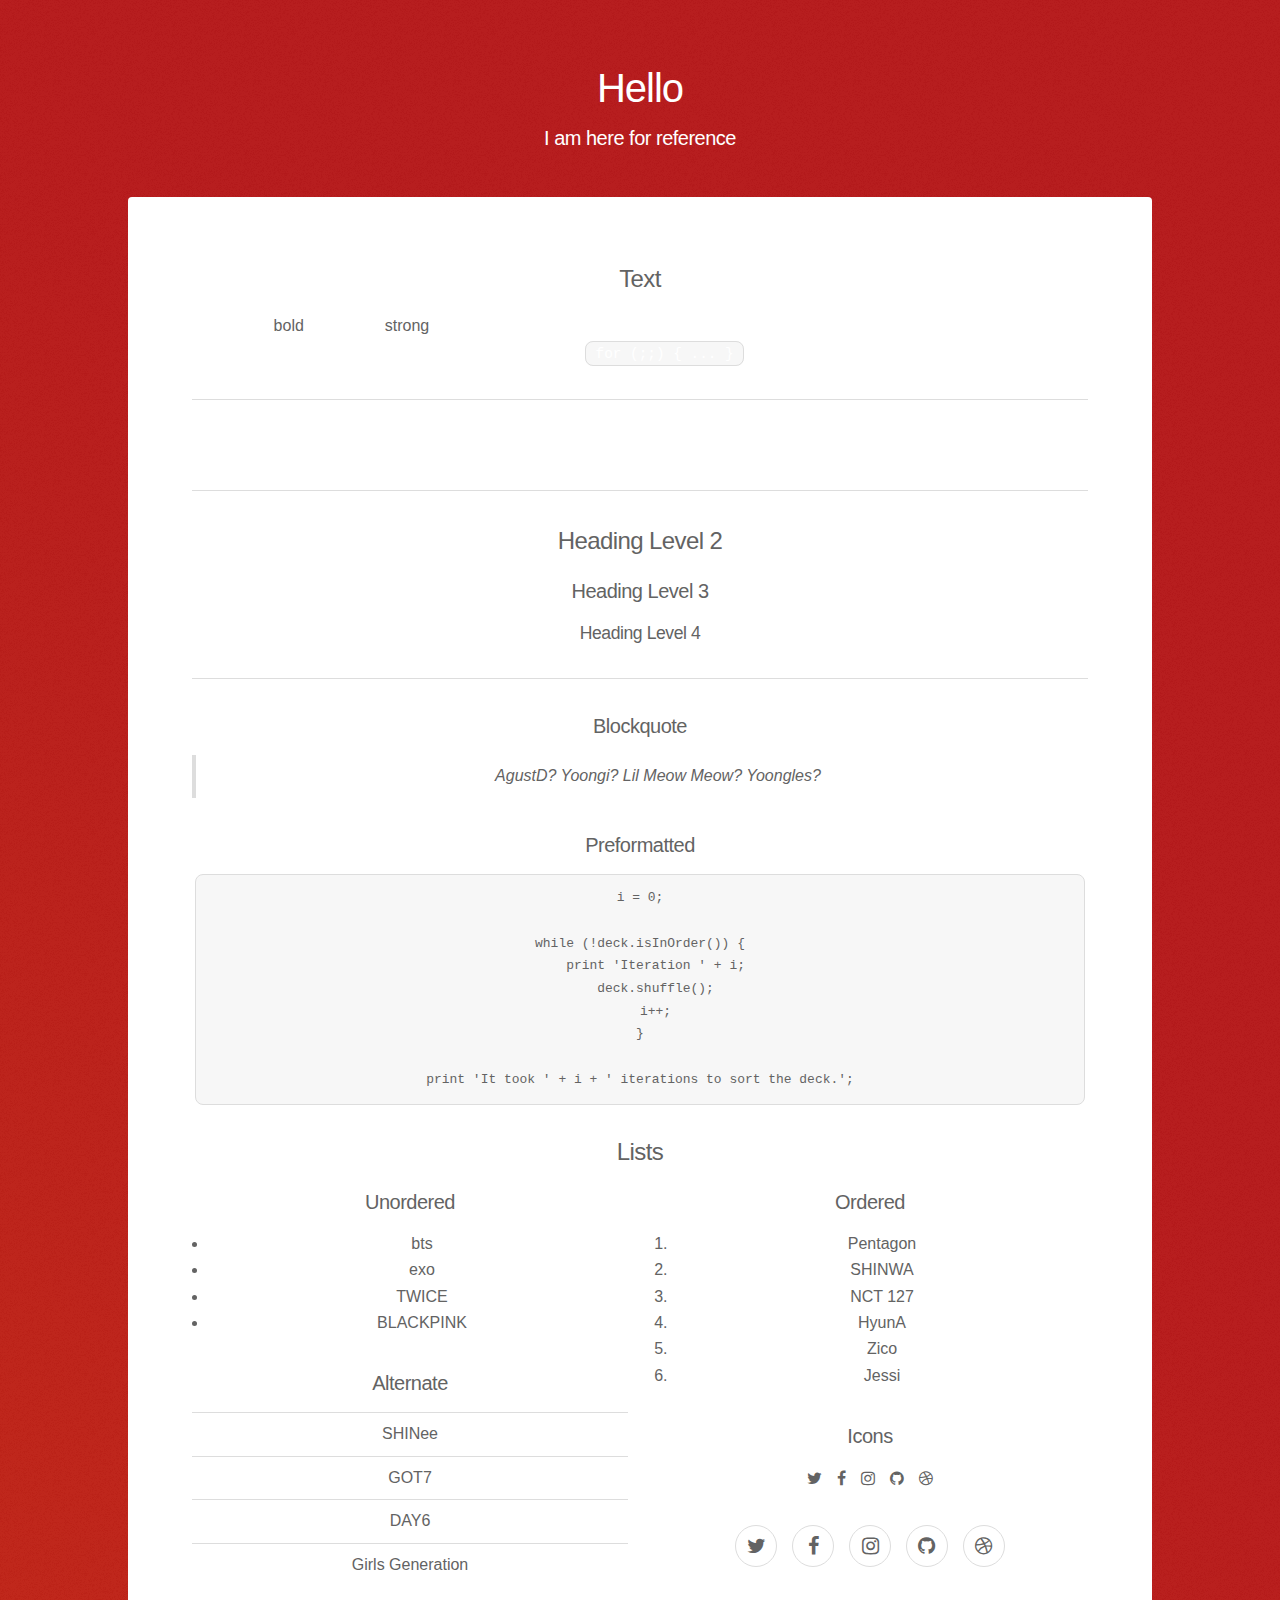
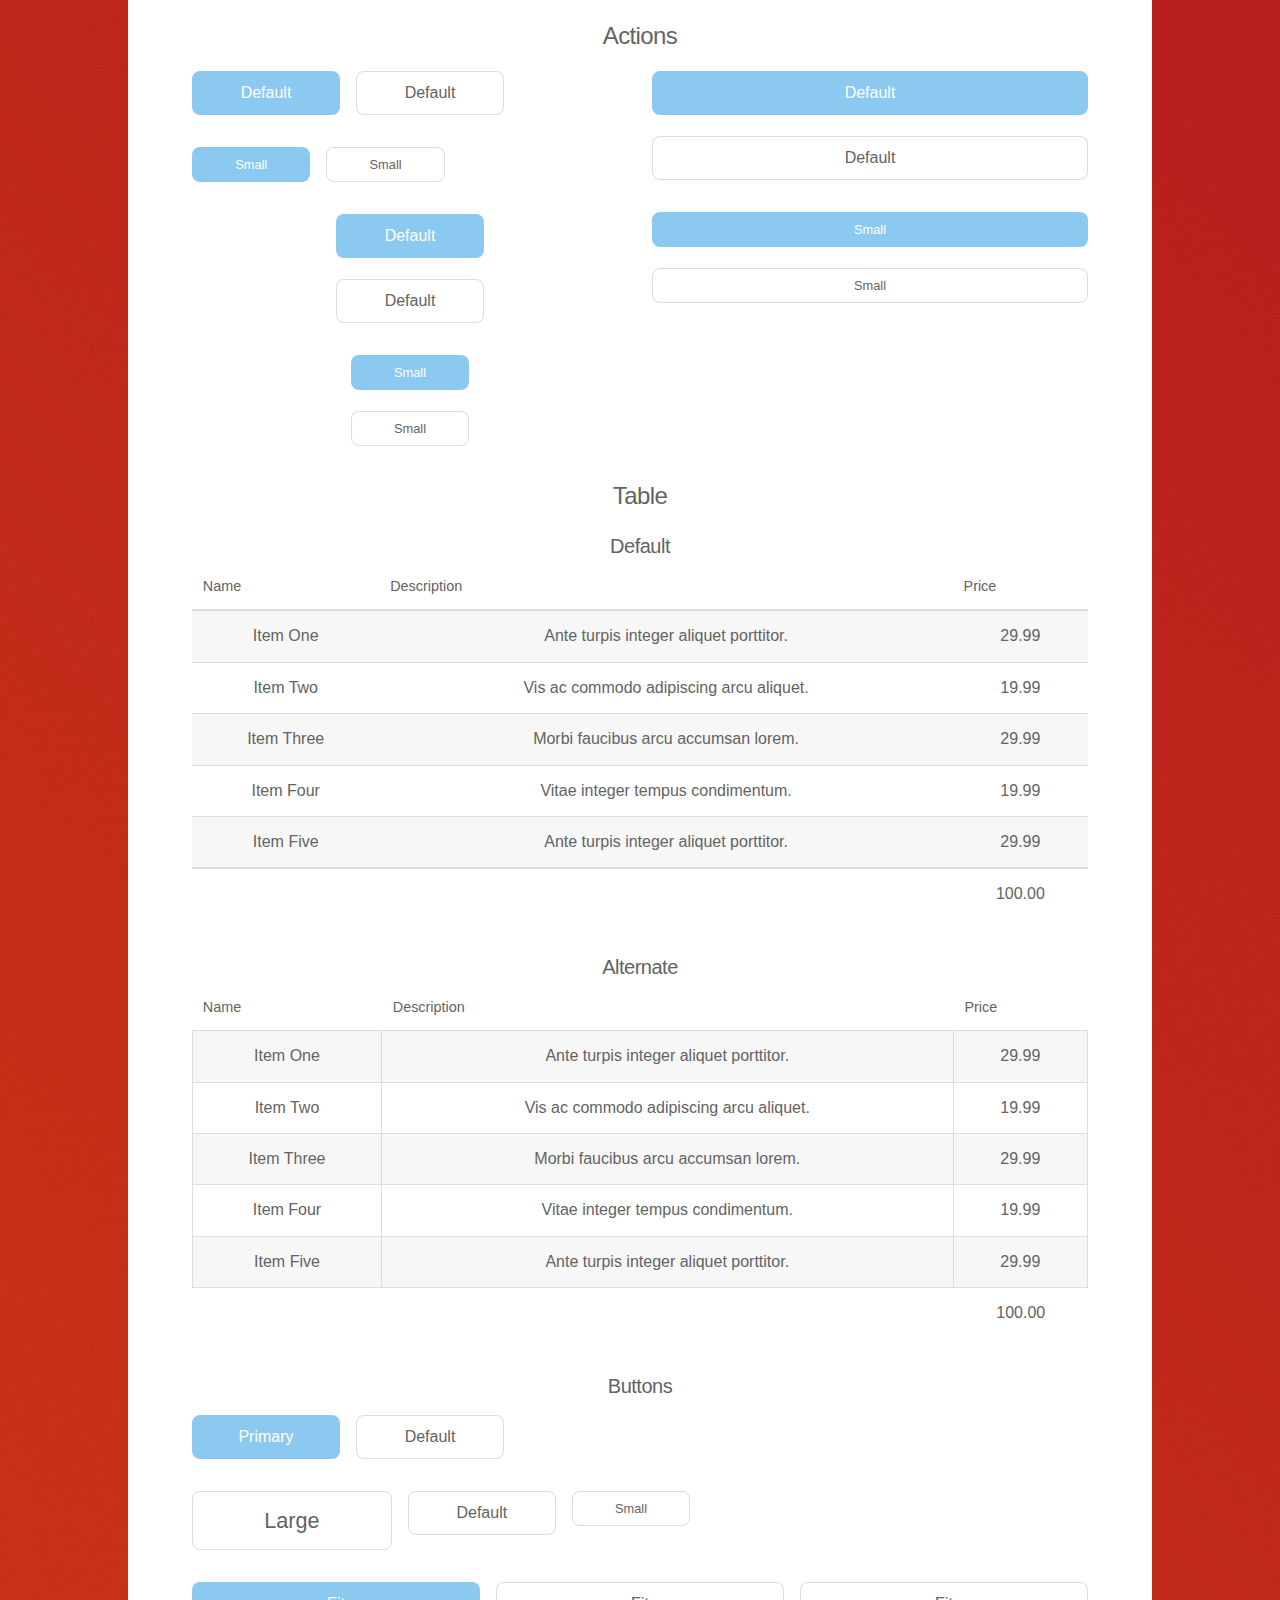
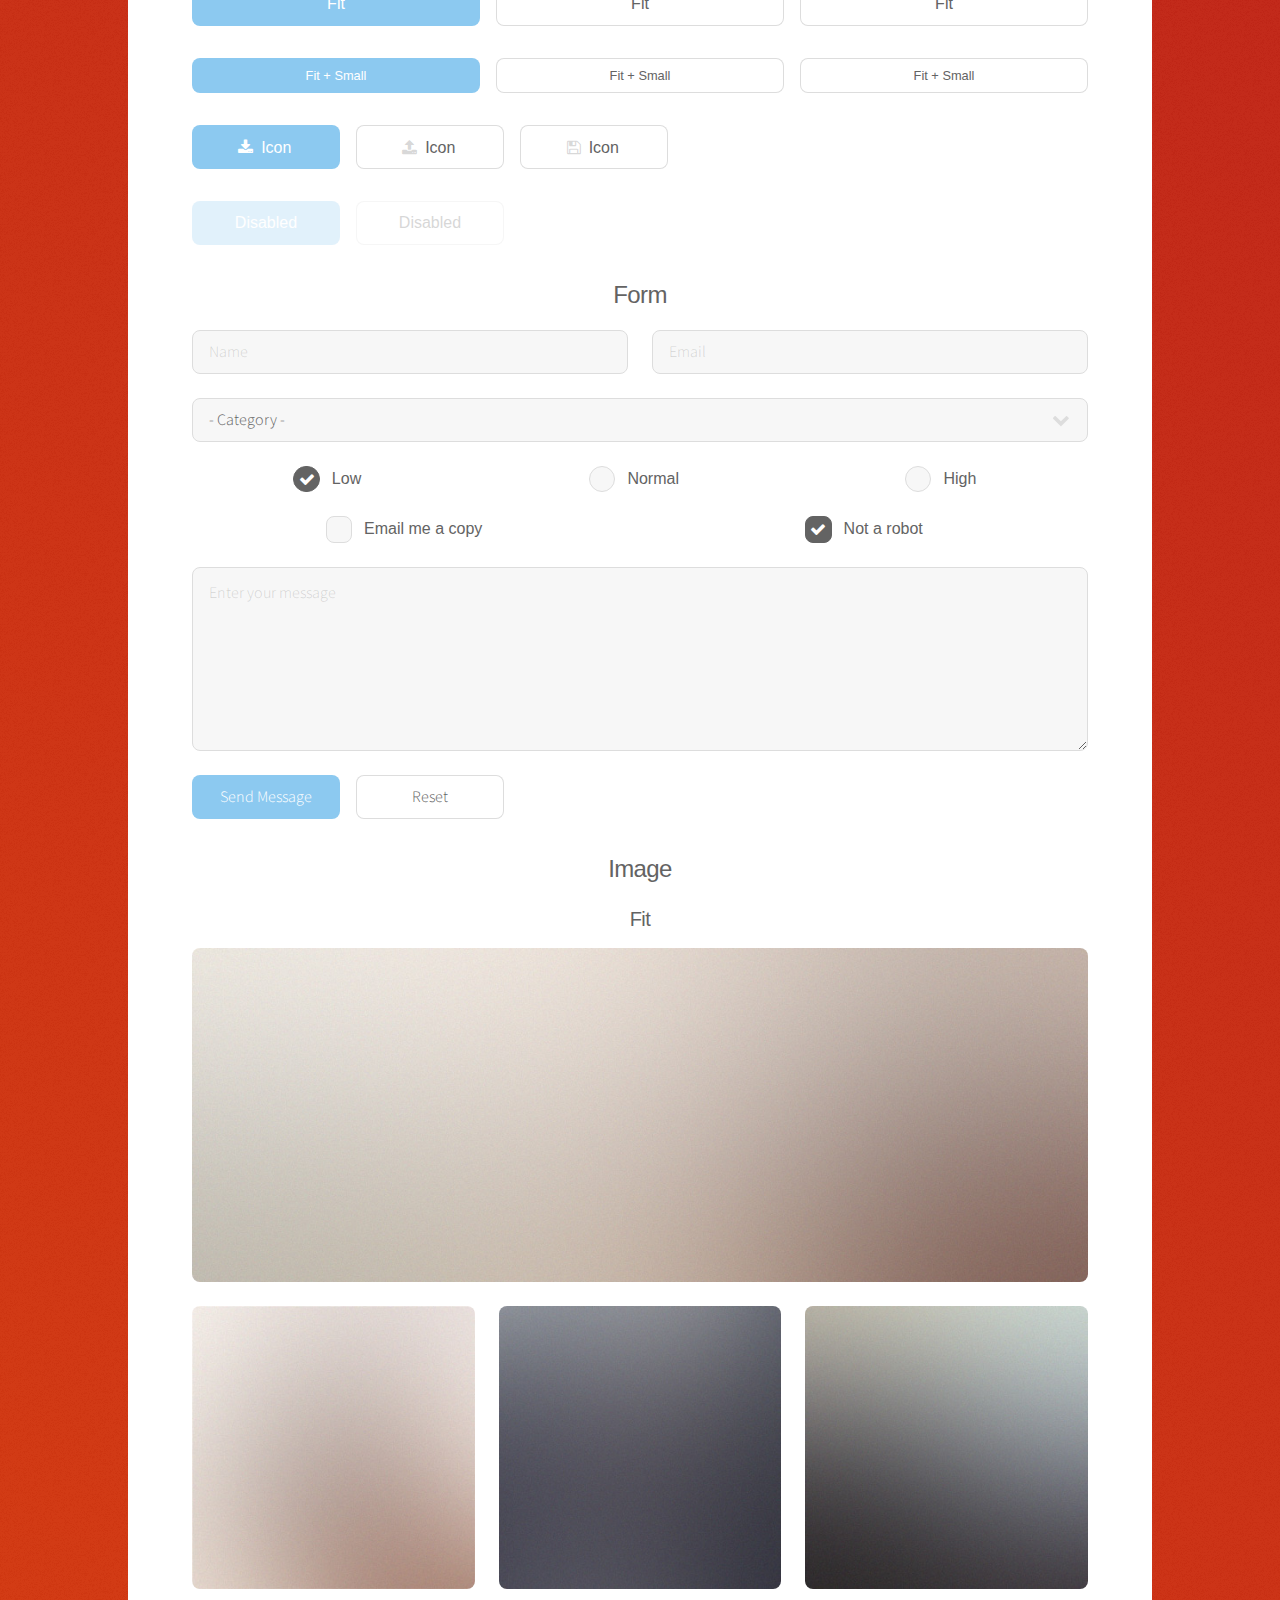
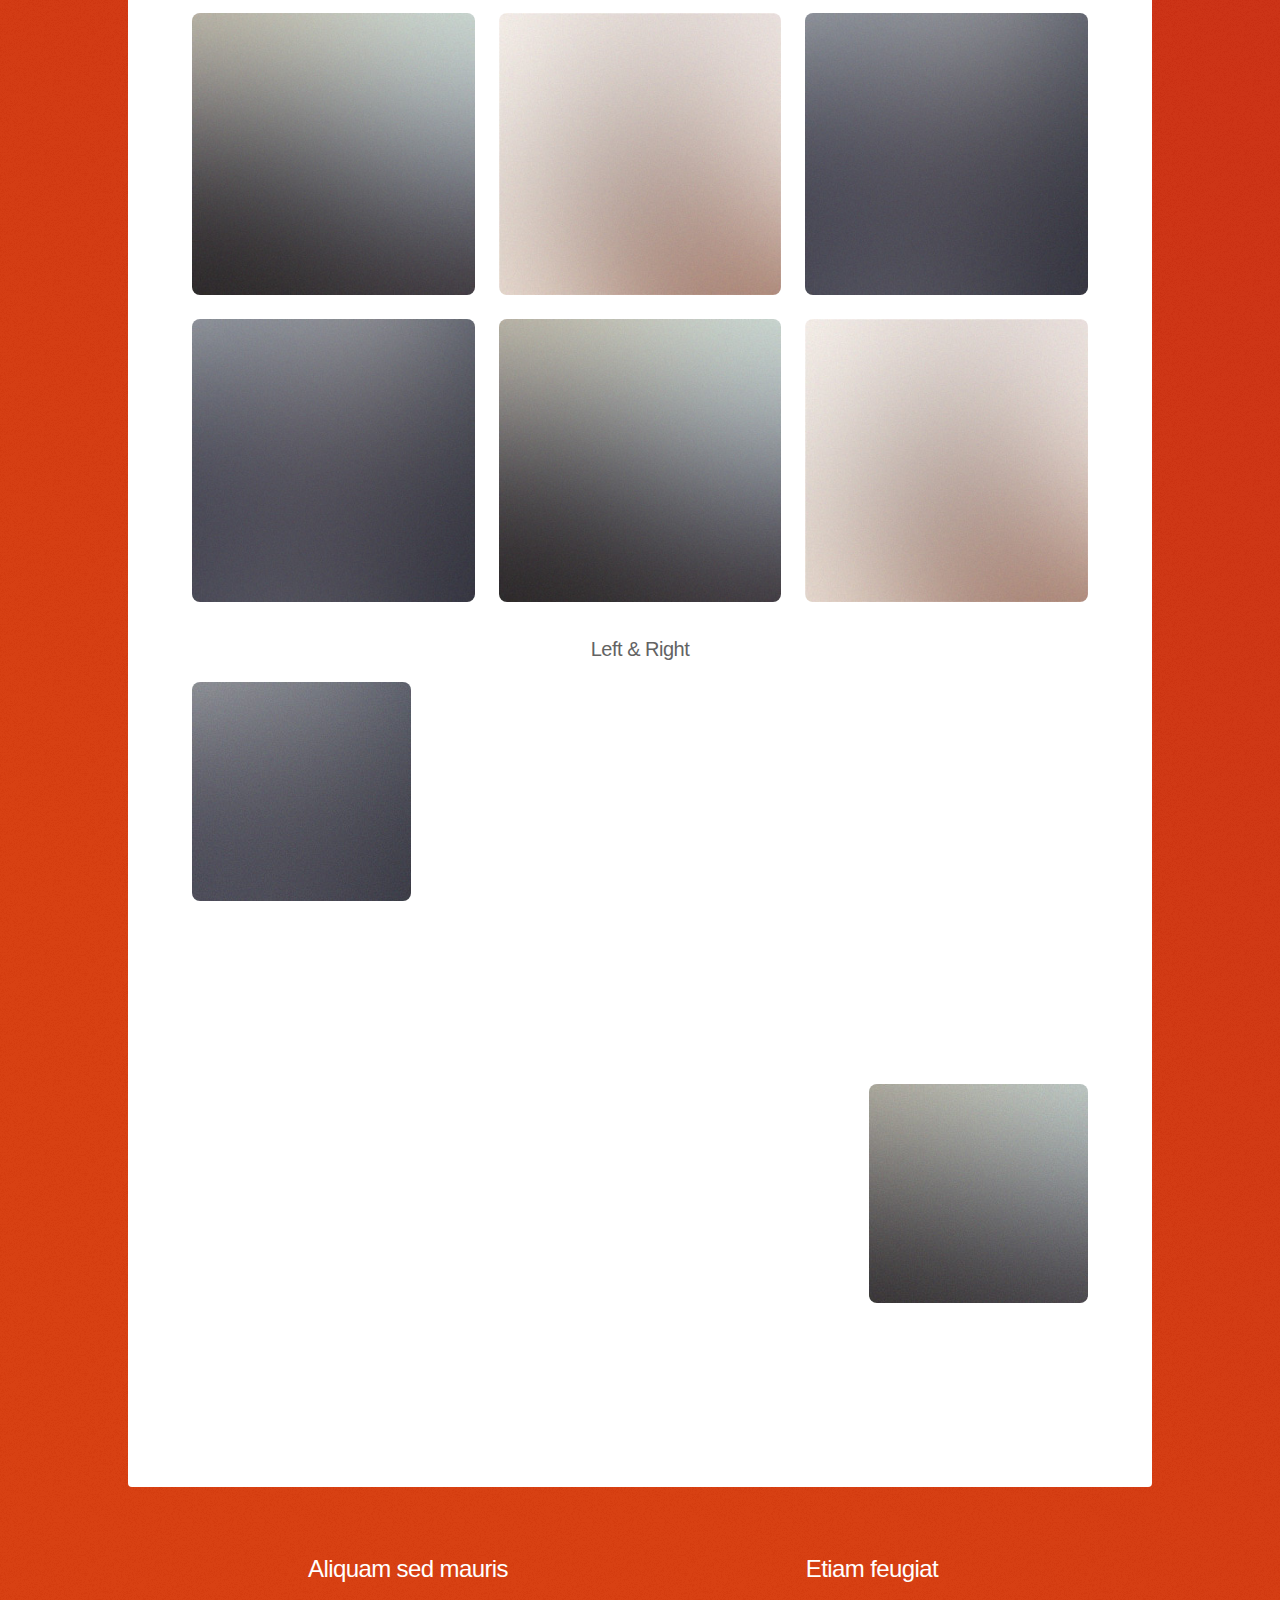
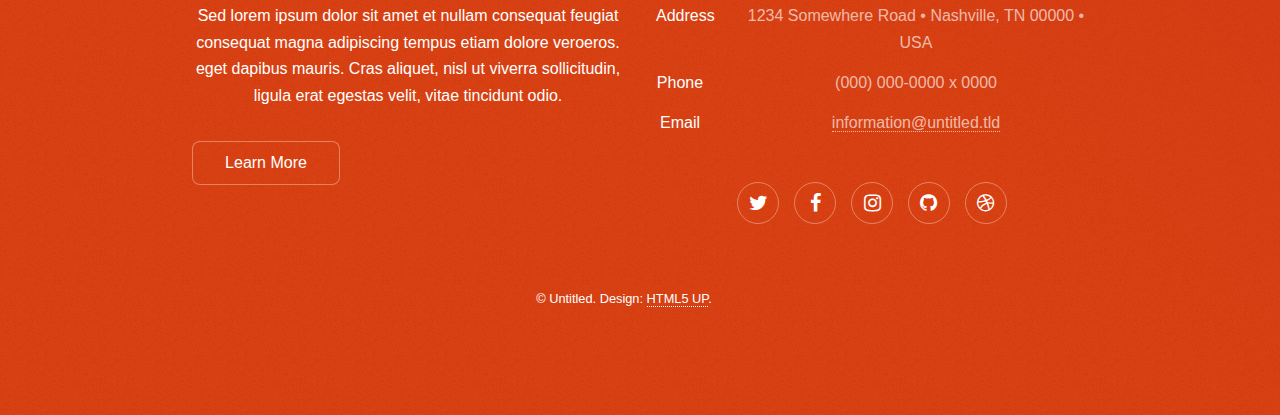
<file: elements.html>
<!DOCTYPE HTML>
<!--
	Stellar by HTML5 UP
	html5up.net | @ajlkn
	Free for personal and commercial use under the CCA 3.0 license (html5up.net/license)
-->
<html>
	<head>
		<title>Elements - Stellar by HTML5 UP</title>
		<meta charset="utf-8" />
		<meta name="viewport" content="width=device-width, initial-scale=1, user-scalable=no" />
		<link rel="stylesheet" href="assets/css/main.css" />
		<noscript><link rel="stylesheet" href="assets/css/noscript.css" /></noscript>
	</head>
	<body class="is-preload">

		<!-- Wrapper -->
			<div id="wrapper">

				<!-- Header -->
					<header id="header">
						<h1>Hello</h1>
						<p>I am here for reference</p>
					</header>

				<!-- Main -->
					<div id="main">

						<!-- Content -->
							<section id="content" class="main">

								<!-- Text -->
									<section>
										<h2>Text</h2>
										<p>This is <b>bold</b> and this is <strong>strong</strong>. This is <i>italic</i> and this is <em>emphasized</em>.
										This is <sup>superscript</sup> text and this is <sub>subscript</sub> text.
										This is <u>underlined</u> and this is code: <code>for (;;) { ... }</code>. Finally, <a href="#">this is a link</a>.</p>
										<hr />
										<p>Hello darkness my old friend, ive come to talk with you again.</p>
										<hr />
										<h2>Heading Level 2</h2>
										<h3>Heading Level 3</h3>
										<h4>Heading Level 4</h4>
										<hr />
										<h3>Blockquote</h3>
										<blockquote>AgustD? Yoongi? Lil Meow Meow? Yoongles?</blockquote> 
										<h3>Preformatted</h3>
										<pre><code>i = 0;

while (!deck.isInOrder()) {
    print 'Iteration ' + i;
    deck.shuffle();
    i++;
}

print 'It took ' + i + ' iterations to sort the deck.';</code></pre>
									</section>

								<!-- Lists -->
									<section>
										<h2>Lists</h2>
										<div class="row">
											<div class="col-6 col-12-medium">
												<h3>Unordered</h3>
												<ul>
													<li>bts</li>
													<li>exo</li>
													<li>TWICE</li>
													<li>BLACKPINK</li>
												</ul>
												<h3>Alternate</h3>
												<ul class="alt">
													<li>SHINee</li>
													<li>GOT7</li>
													<li>DAY6</li>
													<li>Girls Generation</li>
												</ul>
											</div>
											<div class="col-6 col-12-medium">
												<h3>Ordered</h3>
												<ol>
													<li>Pentagon</li>
													<li>SHINWA</li>
													<li>NCT 127</li>
													<li>HyunA</li>
													<li>Zico</li>
													<li>Jessi</li>
												</ol>
												<h3>Icons</h3>
												<ul class="icons">
													<li><a href="#" class="icon fa-twitter"><span class="label">Twitter</span></a></li>
													<li><a href="#" class="icon fa-facebook"><span class="label">Facebook</span></a></li>
													<li><a href="#" class="icon fa-instagram"><span class="label">Instagram</span></a></li>
													<li><a href="#" class="icon fa-github"><span class="label">GitHub</span></a></li>
													<li><a href="#" class="icon fa-dribbble"><span class="label">Dribbble</span></a></li>
												</ul>
												<ul class="icons">
													<li><a href="#" class="icon alt fa-twitter"><span class="label">Twitter</span></a></li>
													<li><a href="#" class="icon alt fa-facebook"><span class="label">Facebook</span></a></li>
													<li><a href="#" class="icon alt fa-instagram"><span class="label">Instagram</span></a></li>
													<li><a href="#" class="icon alt fa-github"><span class="label">GitHub</span></a></li>
													<li><a href="#" class="icon alt fa-dribbble"><span class="label">Dribbble</span></a></li>
												</ul>
											</div>
										</div>
										<h2>Actions</h2>
										<div class="row">
											<div class="col-6 col-12-medium">
												<ul class="actions">
													<li><a href="#" class="button primary">Default</a></li>
													<li><a href="#" class="button">Default</a></li>
												</ul>
												<ul class="actions small">
													<li><a href="#" class="button primary small">Small</a></li>
													<li><a href="#" class="button small">Small</a></li>
												</ul>
												<ul class="actions stacked">
													<li><a href="#" class="button primary">Default</a></li>
													<li><a href="#" class="button">Default</a></li>
												</ul>
												<ul class="actions stacked">
													<li><a href="#" class="button primary small">Small</a></li>
													<li><a href="#" class="button small">Small</a></li>
												</ul>
											</div>
											<div class="col-6 col-12-medium">
												<ul class="actions stacked">
													<li><a href="#" class="button primary fit">Default</a></li>
													<li><a href="#" class="button fit">Default</a></li>
												</ul>
												<ul class="actions stacked">
													<li><a href="#" class="button primary small fit">Small</a></li>
													<li><a href="#" class="button small fit">Small</a></li>
												</ul>
											</div>
										</div>
									</section>

								<!-- Table -->
									<section>
										<h2>Table</h2>
										<h3>Default</h3>
										<div class="table-wrapper">
											<table>
												<thead>
													<tr>
														<th>Name</th>
														<th>Description</th>
														<th>Price</th>
													</tr>
												</thead>
												<tbody>
													<tr>
														<td>Item One</td>
														<td>Ante turpis integer aliquet porttitor.</td>
														<td>29.99</td>
													</tr>
													<tr>
														<td>Item Two</td>
														<td>Vis ac commodo adipiscing arcu aliquet.</td>
														<td>19.99</td>
													</tr>
													<tr>
														<td>Item Three</td>
														<td> Morbi faucibus arcu accumsan lorem.</td>
														<td>29.99</td>
													</tr>
													<tr>
														<td>Item Four</td>
														<td>Vitae integer tempus condimentum.</td>
														<td>19.99</td>
													</tr>
													<tr>
														<td>Item Five</td>
														<td>Ante turpis integer aliquet porttitor.</td>
														<td>29.99</td>
													</tr>
												</tbody>
												<tfoot>
													<tr>
														<td colspan="2"></td>
														<td>100.00</td>
													</tr>
												</tfoot>
											</table>
										</div>

										<h3>Alternate</h3>
										<div class="table-wrapper">
											<table class="alt">
												<thead>
													<tr>
														<th>Name</th>
														<th>Description</th>
														<th>Price</th>
													</tr>
												</thead>
												<tbody>
													<tr>
														<td>Item One</td>
														<td>Ante turpis integer aliquet porttitor.</td>
														<td>29.99</td>
													</tr>
													<tr>
														<td>Item Two</td>
														<td>Vis ac commodo adipiscing arcu aliquet.</td>
														<td>19.99</td>
													</tr>
													<tr>
														<td>Item Three</td>
														<td> Morbi faucibus arcu accumsan lorem.</td>
														<td>29.99</td>
													</tr>
													<tr>
														<td>Item Four</td>
														<td>Vitae integer tempus condimentum.</td>
														<td>19.99</td>
													</tr>
													<tr>
														<td>Item Five</td>
														<td>Ante turpis integer aliquet porttitor.</td>
														<td>29.99</td>
													</tr>
												</tbody>
												<tfoot>
													<tr>
														<td colspan="2"></td>
														<td>100.00</td>
													</tr>
												</tfoot>
											</table>
										</div>
									</section>

								<!-- Buttons -->
									<section>
										<h3>Buttons</h3>
										<ul class="actions">
											<li><a href="#" class="button primary">Primary</a></li>
											<li><a href="#" class="button">Default</a></li>
										</ul>
										<ul class="actions">
											<li><a href="#" class="button large">Large</a></li>
											<li><a href="#" class="button">Default</a></li>
											<li><a href="#" class="button small">Small</a></li>
										</ul>
										<ul class="actions fit">
											<li><a href="#" class="button primary fit">Fit</a></li>
											<li><a href="#" class="button fit">Fit</a></li>
											<li><a href="#" class="button fit">Fit</a></li>
										</ul>
										<ul class="actions fit small">
											<li><a href="#" class="button primary fit small">Fit + Small</a></li>
											<li><a href="#" class="button fit small">Fit + Small</a></li>
											<li><a href="#" class="button fit small">Fit + Small</a></li>
										</ul>
										<ul class="actions">
											<li><a href="#" class="button primary icon fa-download">Icon</a></li>
											<li><a href="#" class="button icon fa-upload">Icon</a></li>
											<li><a href="#" class="button icon fa-save">Icon</a></li>
										</ul>
										<ul class="actions">
											<li><span class="button primary disabled">Disabled</span></li>
											<li><span class="button disabled">Disabled</span></li>
										</ul>
									</section>

								<!-- Form -->
									<section>
										<h2>Form</h2>
										<form method="post" action="#">
											<div class="row gtr-uniform">
												<div class="col-6 col-12-xsmall">
													<input type="text" name="demo-name" id="demo-name" value="" placeholder="Name" />
												</div>
												<div class="col-6 col-12-xsmall">
													<input type="email" name="demo-email" id="demo-email" value="" placeholder="Email" />
												</div>
												<div class="col-12">
													<select name="demo-category" id="demo-category">
														<option value="">- Category -</option>
														<option value="1">Manufacturing</option>
														<option value="1">Shipping</option>
														<option value="1">Administration</option>
														<option value="1">Human Resources</option>
													</select>
												</div>
												<div class="col-4 col-12-small">
													<input type="radio" id="demo-priority-low" name="demo-priority" checked>
													<label for="demo-priority-low">Low</label>
												</div>
												<div class="col-4 col-12-small">
													<input type="radio" id="demo-priority-normal" name="demo-priority">
													<label for="demo-priority-normal">Normal</label>
												</div>
												<div class="col-4 col-12-small">
													<input type="radio" id="demo-priority-high" name="demo-priority">
													<label for="demo-priority-high">High</label>
												</div>
												<div class="col-6 col-12-small">
													<input type="checkbox" id="demo-copy" name="demo-copy">
													<label for="demo-copy">Email me a copy</label>
												</div>
												<div class="col-6 col-12-small">
													<input type="checkbox" id="demo-human" name="demo-human" checked>
													<label for="demo-human">Not a robot</label>
												</div>
												<div class="col-12">
													<textarea name="demo-message" id="demo-message" placeholder="Enter your message" rows="6"></textarea>
												</div>
												<div class="col-12">
													<ul class="actions">
														<li><input type="submit" value="Send Message" class="primary" /></li>
														<li><input type="reset" value="Reset" /></li>
													</ul>
												</div>
											</div>
										</form>
									</section>

								<!-- Image -->
									<section>
										<h2>Image</h2>
										<h3>Fit</h3>
										<div class="box alt">
											<div class="row gtr-uniform">
												<div class="col-12"><span class="image fit"><img src="images/pic04.jpg" alt="" /></span></div>
												<div class="col-4"><span class="image fit"><img src="images/pic01.jpg" alt="" /></span></div>
												<div class="col-4"><span class="image fit"><img src="images/pic02.jpg" alt="" /></span></div>
												<div class="col-4"><span class="image fit"><img src="images/pic03.jpg" alt="" /></span></div>
												<div class="col-4"><span class="image fit"><img src="images/pic03.jpg" alt="" /></span></div>
												<div class="col-4"><span class="image fit"><img src="images/pic01.jpg" alt="" /></span></div>
												<div class="col-4"><span class="image fit"><img src="images/pic02.jpg" alt="" /></span></div>
												<div class="col-4"><span class="image fit"><img src="images/pic02.jpg" alt="" /></span></div>
												<div class="col-4"><span class="image fit"><img src="images/pic03.jpg" alt="" /></span></div>
												<div class="col-4"><span class="image fit"><img src="images/pic01.jpg" alt="" /></span></div>
											</div>
										</div>
										<h3>Left &amp; Right</h3>
										<p><span class="image left"><img src="images/pic05.jpg" alt="" /></span>Fringilla nisl. Donec accumsan interdum nisi, quis tincidunt felis sagittis eget. tempus euismod. Vestibulum ante ipsum primis in faucibus vestibulum. Blandit adipiscing eu felis iaculis volutpat ac adipiscing accumsan eu faucibus. Integer ac pellentesque praesent tincidunt felis sagittis eget. tempus euismod. Vestibulum ante ipsum primis in faucibus vestibulum. Blandit adipiscing eu felis iaculis volutpat ac adipiscing accumsan eu faucibus. Integer ac pellentesque praesent. Donec accumsan interdum nisi, quis tincidunt felis sagittis eget. tempus euismod. Vestibulum ante ipsum primis in faucibus vestibulum. Blandit adipiscing eu felis iaculis volutpat ac adipiscing accumsan eu faucibus. Integer ac pellentesque praesent tincidunt felis sagittis eget. tempus euismod. Vestibulum ante ipsum primis in faucibus vestibulum. Blandit adipiscing eu felis iaculis volutpat ac adipiscing accumsan eu faucibus. Integer ac pellentesque praesent. Blandit adipiscing eu felis iaculis volutpat ac adipiscing accumsan eu faucibus. Integer ac pellentesque praesent tincidunt felis sagittis eget. tempus euismod. Vestibulum ante ipsum primis in faucibus vestibulum. Blandit adipiscing eu felis iaculis volutpat ac adipiscing accumsan eu faucibus. Integer ac pellentesque praesent lorem ipsum dolor sit amet veroeros consequat. Etiam tempus lorem ipsum.</p>
										<p><span class="image right"><img src="images/pic06.jpg" alt="" /></span>Fringilla nisl. Donec accumsan interdum nisi, quis tincidunt felis sagittis eget. tempus euismod. Vestibulum ante ipsum primis in faucibus vestibulum. Blandit adipiscing eu felis iaculis volutpat ac adipiscing accumsan eu faucibus. Integer ac pellentesque praesent tincidunt felis sagittis eget. tempus euismod. Vestibulum ante ipsum primis in faucibus vestibulum. Blandit adipiscing eu felis iaculis volutpat ac adipiscing accumsan eu faucibus. Integer ac pellentesque praesent. Donec accumsan interdum nisi, quis tincidunt felis sagittis eget. tempus euismod. Vestibulum ante ipsum primis in faucibus vestibulum. Blandit adipiscing eu felis iaculis volutpat ac adipiscing accumsan eu faucibus. Integer ac pellentesque praesent tincidunt felis sagittis eget. tempus euismod. Vestibulum ante ipsum primis in faucibus vestibulum. Blandit adipiscing eu felis iaculis volutpat ac adipiscing accumsan eu faucibus. Integer ac pellentesque praesent. Blandit adipiscing eu felis iaculis volutpat ac adipiscing accumsan eu faucibus. Integer ac pellentesque praesent tincidunt felis sagittis eget. tempus euismod. Vestibulum ante ipsum primis in faucibus vestibulum. Blandit adipiscing eu felis iaculis volutpat ac adipiscing accumsan eu faucibus..</p>
									</section>

							</section>

					</div>

				<!-- Footer -->
					<footer id="footer">
						<section>
							<h2>Aliquam sed mauris</h2>
							<p>Sed lorem ipsum dolor sit amet et nullam consequat feugiat consequat magna adipiscing tempus etiam dolore veroeros. eget dapibus mauris. Cras aliquet, nisl ut viverra sollicitudin, ligula erat egestas velit, vitae tincidunt odio.</p>
							<ul class="actions">
								<li><a href="#" class="button">Learn More</a></li>
							</ul>
						</section>
						<section>
							<h2>Etiam feugiat</h2>
							<dl class="alt">
								<dt>Address</dt>
								<dd>1234 Somewhere Road &bull; Nashville, TN 00000 &bull; USA</dd>
								<dt>Phone</dt>
								<dd>(000) 000-0000 x 0000</dd>
								<dt>Email</dt>
								<dd><a href="#">information@untitled.tld</a></dd>
							</dl>
							<ul class="icons">
								<li><a href="#" class="icon fa-twitter alt"><span class="label">Twitter</span></a></li>
								<li><a href="#" class="icon fa-facebook alt"><span class="label">Facebook</span></a></li>
								<li><a href="#" class="icon fa-instagram alt"><span class="label">Instagram</span></a></li>
								<li><a href="#" class="icon fa-github alt"><span class="label">GitHub</span></a></li>
								<li><a href="#" class="icon fa-dribbble alt"><span class="label">Dribbble</span></a></li>
							</ul>
						</section>
						<p class="copyright">&copy; Untitled. Design: <a href="https://html5up.net">HTML5 UP</a>.</p>
					</footer>

			</div>

		<!-- Scripts -->
			<script src="assets/js/jquery.min.js"></script>
			<script src="assets/js/jquery.scrollex.min.js"></script>
			<script src="assets/js/jquery.scrolly.min.js"></script>
			<script src="assets/js/browser.min.js"></script>
			<script src="assets/js/breakpoints.min.js"></script>
			<script src="assets/js/util.js"></script>
			<script src="assets/js/main.js"></script>

	</body>
</html>
</file>
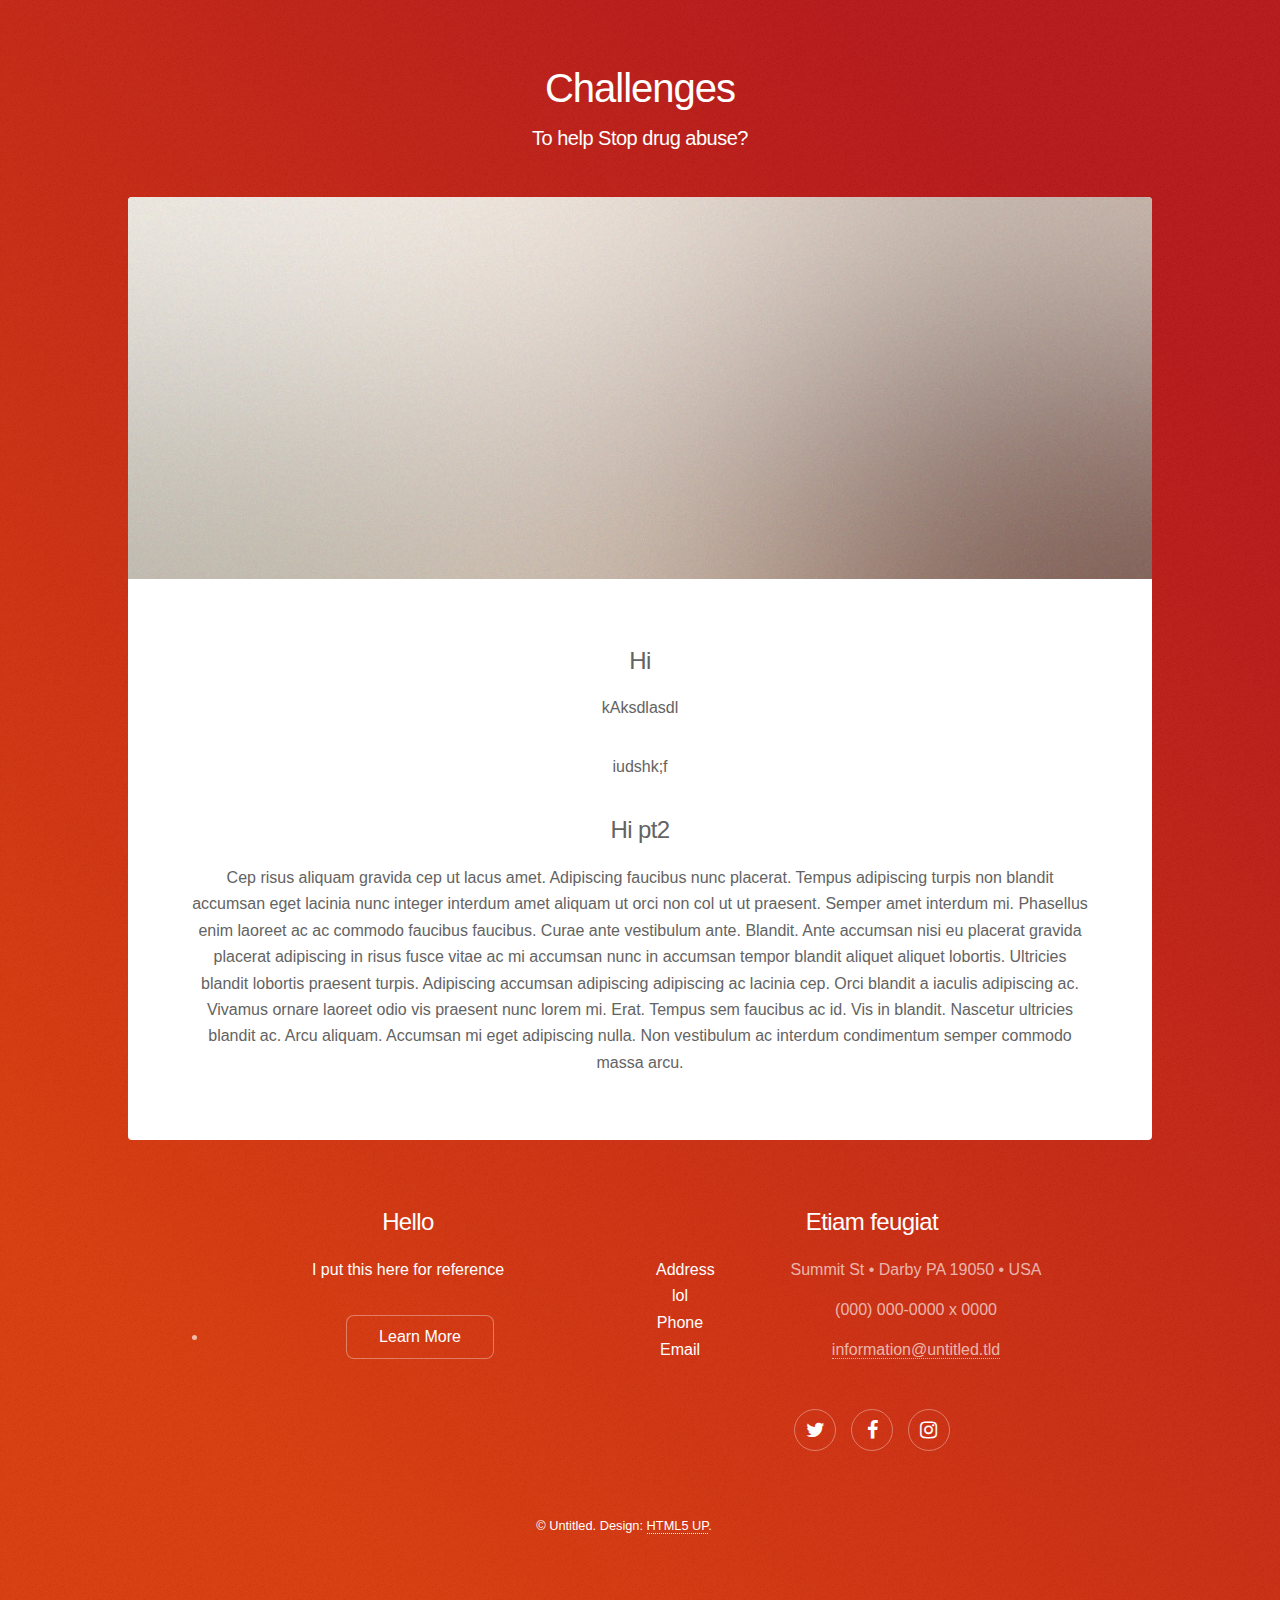
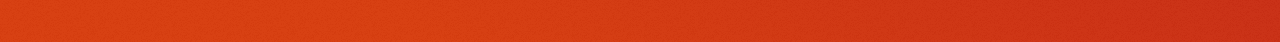
<file: extra.html>
<!DOCTYPE HTML>
<!--
	Stellar by HTML5 UP
	html5up.net | @ajlkn
	Free for personal and commercial use under the CCA 3.0 license (html5up.net/license)
-->
<html>
	<head>
		<title>Challenges</title>
		<meta charset="utf-8" />
		<meta name="viewport" content="width=device-width, initial-scale=1, user-scalable=no" />
		<link rel="stylesheet" href="assets/css/main.css" />
		<noscript><link rel="stylesheet" href="assets/css/noscript.css" /></noscript>
	</head>
	<body class="is-preload">

		<!-- Wrapper -->
			<div id="wrapper">

				<!-- Header -->
					<header id="header">
						<h1>Challenges</h1>
						<p>To help Stop drug abuse?</p>
					</header>

				<!-- Main -->
					<div id="main">

						<!-- Content -->
							<section id="content" class="main">
								<span class="image main"><img src="images/pic04.jpg" alt="" /></span>
								<h2>Hi</h2>
								<p id="black">kAksdlasdl</p>
								<p id="black">iudshk;f</p>
								<h2> Hi pt2</h2>
								<p id="black">Cep risus aliquam gravida cep ut lacus amet. Adipiscing faucibus nunc placerat. Tempus adipiscing turpis non blandit accumsan eget lacinia nunc integer interdum amet aliquam ut orci non col ut ut praesent. Semper amet interdum mi. Phasellus enim laoreet ac ac commodo faucibus faucibus. Curae ante vestibulum ante. Blandit. Ante accumsan nisi eu placerat gravida placerat adipiscing in risus fusce vitae ac mi accumsan nunc in accumsan tempor blandit aliquet aliquet lobortis. Ultricies blandit lobortis praesent turpis. Adipiscing accumsan adipiscing adipiscing ac lacinia cep. Orci blandit a iaculis adipiscing ac. Vivamus ornare laoreet odio vis praesent nunc lorem mi. Erat. Tempus sem faucibus ac id. Vis in blandit. Nascetur ultricies blandit ac. Arcu aliquam. Accumsan mi eget adipiscing nulla. Non vestibulum ac interdum condimentum semper commodo massa arcu.</p>
							</section>

					</div>

				<!-- Footer -->
					<footer id="footer">
						<section>
							<h2>Hello</h2>
							<p>I put this here for reference</p>
							<ul class=h"actions">
								<li><a href="#" class="button">Learn More</a></li>
							</ul>
						</section>
						<section>
							<h2>Etiam feugiat</h2>
							<dl class="alt">
								<dt>Address lol</dt>
								<dd> Summit St &bull; Darby PA 19050 &bull; USA</dd>
								<dt>Phone</dt>
								<dd>(000) 000-0000 x 0000</dd>
								<dt>Email</dt>
								<dd><a href="#">information@untitled.tld</a></dd>
							</dl>
							<ul class="icons">
								<li><a href="#" class="icon fa-twitter alt"><span class="label">Twitter</span></a></li>
								<li><a href="#" class="icon fa-facebook alt"><span class="label">Facebook</span></a></li>
								<li><a href="#" class="icon fa-instagram alt"><span class="label">Instagram</span></a></li>
							
							</ul>
						</section>
						<p class="copyright">&copy; Untitled. Design: <a href="https://html5up.net">HTML5 UP</a>.</p>
					</footer>

			</div>

		<!-- Scripts -->
			<script src="assets/js/jquery.min.js"></script>
			<script src="assets/js/jquery.scrollex.min.js"></script>
			<script src="assets/js/jquery.scrolly.min.js"></script>
			<script src="assets/js/browser.min.js"></script>
			<script src="assets/js/breakpoints.min.js"></script>
			<script src="assets/js/util.js"></script>
			<script src="assets/js/main.js"></script>

	</body>
</html>
</file>
<file: assets/css/noscript.css>
/*
	Stellar by HTML5 UP
	html5up.net | @ajlkn
	Free for personal and commercial use under the CCA 3.0 license (html5up.net/license)
*/

/* Header */

	body.is-preload #header.alt > * {
		opacity: 1;
	}

	body.is-preload #header.alt .logo {
		-moz-transform: none;
		-webkit-transform: none;
		-ms-transform: none;
		transform: none;
	}
</file>
<file: assets/css/main.css>
@import url(font-awesome.min.css);
@import "https://fonts.googleapis.com/css?family=Source+Sans+Pro:300,400";
/*
	Stellar by HTML5 UP
	html5up.net | @ajlkn
	Free for personal and commercial use under the CCA 3.0 license (html5up.net/license)
*/
#black {
	color:#636363
}
p {
	color: white
}
dl, dt, dd, {
	color: white
}

html, body, div, span, applet, object,
iframe, h1, h2, h3, h4, h5, h6, p, blockquote,
pre, a, abbr, acronym, address, big, cite,
code, del, dfn, em, img, ins, kbd, q, s, samp,
small, strike, strong, sub, sup, tt, var, b,
u, i, center, ol, ul, li, fieldset,
form, label, legend, table, caption, tbody,
tfoot, thead, tr, th, td, article, aside,
canvas, details, embed, figure, figcaption,
footer, header, hgroup, menu, nav, output, ruby,
section, summary, time, mark, audio, video {
	margin: 0;
	padding: 0;
	border: 0;
	font-size: 100%;
	font: inherit;
	vertical-align: baseline;}

article, aside, details, figcaption, figure,
footer, header, hgroup, menu, nav, section {
	display: block;}

body {
	line-height: 1;
}

ol, ul {
	list-style: none;
}

blockquote, q {
	quotes: none;
}

	blockquote:before, blockquote:after, q:before, q:after {
		content: '';
		content: none;
	}

table {
	border-collapse: collapse;
	border-spacing: 0;
}

body {
	-webkit-text-size-adjust: none;
}

mark {
	background-color: transparent;
	color: inherit;
}

input::-moz-focus-inner {
	border: 0;
	padding: 0;
}

input, select, textarea {
	-moz-appearance: none;
	-webkit-appearance: none;
	-ms-appearance: none;
	appearance: none;
}

/* Basic */

	@-ms-viewport {
		width: device-width;
	}

	body {
		-ms-overflow-style: scrollbar;
	}

	@media screen and (max-width: 480px) {

		html, body {
			min-width: 320px;
		}

	}

	html {
		box-sizing: border-box;
	}

	*, *:before, *:after {
		box-sizing: inherit;
	}

	body {
		background-color: #b81717;
		background-image: url("images/overlay.png"), -moz-linear-gradient(45deg, #db3c0b 15%, #b81717 85%);
		background-image: url("images/overlay.png"), -webkit-linear-gradient(45deg, #db3c0b 15%, #b81717 85%);
		background-image: url("images/overlay.png"), -ms-linear-gradient(45deg, #db3c0b 15%, #b81717 85%);
		background-image: url("images/overlay.png"), -ms-linear-gradient(45deg, #db3c0b 15%, #b81717 85%);
		background-image: url("images/overlay.png"), linear-gradient(45deg, #db3c0b 15%, #b81717 85%);
	}

		body.is-preload *, body.is-preload *:before, body.is-preload *:after {
			-moz-animation: none !important;
			-webkit-animation: none !important;
			-ms-animation: none !important;
			animation: none !important;
			-moz-transition: none !important;
			-webkit-transition: none !important;
			-ms-transition: none !important;
			transition: none !important;
		}

/* Type */

	body {
		background-color: #935d8c;
		color: rgba(255, 255, 255, 0.65);
	}

	body, input, select, textarea {
		font-family: "Source Sans Pro", Helvetica, sans-serif;
		font-size: 17pt;
		font-weight: 300;
		line-height: 1.65;
	}

		@media screen and (max-width: 1680px) {

			body, input, select, textarea {
				font-size: 14pt;
			}

		}

		@media screen and (max-width: 1280px) {

			body, input, select, textarea {
				font-size: 12pt;
			}

		}

		@media screen and (max-width: 360px) {

			body, input, select, textarea {
				font-size: 11pt;
			}

		}

	a {
		-moz-transition: color 0.2s ease, border-bottom 0.2s ease;
		-webkit-transition: color 0.2s ease, border-bottom 0.2s ease;
		-ms-transition: color 0.2s ease, border-bottom 0.2s ease;
		transition: color 0.2s ease, border-bottom 0.2s ease;
		text-decoration: none;
		border-bottom: dotted 1px;
		color: inherit;
	}

		a:hover {
			border-bottom-color: transparent;
		}

	strong, b {
		font-weight: 400;
	}

	em, i {
		font-style: italic;
	}

	p {
		margin: 0 0 2em 0;
	}

		p.content {
			-moz-columns: 20em 2;
			-webkit-columns: 20em 2;
			-ms-columns: 20em 2;
			columns: 20em 2;
			-moz-column-gap: 2em;
			-webkit-column-gap: 2em;
			-ms-column-gap: 2em;
			column-gap: 2em;
			text-align: justify;
		}

	h1, h2, h3, h4, h5, h6 {
		font-weight: 300;
		line-height: 1.5;
		margin: 0 0 0.7em 0;
		letter-spacing: -0.025em;
	}

		h1 a, h2 a, h3 a, h4 a, h5 a, h6 a {
			color: inherit;
			text-decoration: none;
		}

	h1 {
		font-size: 2.5em;
		line-height: 1.2;
	}

	h2 {
		font-size: 1.5em;
	}

	h3 {
		font-size: 1.25em;
	}

	h4 {
		font-size: 1.1em;
	}

	h5 {
		font-size: 0.9em;
	}

	h6 {
		font-size: 0.7em;
	}

	@media screen and (max-width: 736px) {

		h1 {
			font-size: 2em;
		}

	}

	sub {
		font-size: 0.8em;
		position: relative;
		top: 0.5em;
	}

	sup {
		font-size: 0.8em;
		position: relative;
		top: -0.5em;
	}

	blockquote {
		border-left: solid 4px;
		font-style: italic;
		margin: 0 0 2em 0;
		padding: 0.5em 0 0.5em 2em;
	}

	code {
		border-radius: 8px;
		border: solid 1px;
		font-family: "Courier New", monospace;
		font-size: 0.9em;
		margin: 0 0.25em;
		padding: 0.25em 0.65em;
	}

	pre {
		-webkit-overflow-scrolling: touch;
		font-family: "Courier New", monospace;
		font-size: 0.9em;
		margin: 0 0 2em 0;
	}

		pre code {
			display: block;
			line-height: 1.75;
			padding: 1em 1.5em;
			overflow-x: auto;
		}

	hr {
		border: 0;
		border-bottom: solid 1px;
		margin: 2em 0;
	}

		hr.major {
			margin: 3em 0;
		}

	.align-left {
		text-align: left;
	}

	.align-center {
		text-align: center;
	}

	.align-right {
		text-align: right;
	}

	input, select, textarea {
		color: #ffffff;
	}

	a:hover {
		color: #ffffff;
	}

	strong, b {
		color: #ffffff;
	}

	h1, h2, h3, h4, h5, h6 {
		color: #ffffff;
	}

	blockquote {
		border-left-color: rgba(255, 255, 255, 0.35);
	}

	code {
		background: rgba(255, 255, 255, 0.075);
		border-color: rgba(255, 255, 255, 0.35);
	}

	hr {
		border-bottom-color: rgba(255, 255, 255, 0.35);
	}

/* Row */

	.row {
		display: flex;
		flex-wrap: wrap;
		box-sizing: border-box;
		align-items: stretch;
	}

		.row > * {
			box-sizing: border-box;
		}

		.row.gtr-uniform > * > :last-child {
			margin-bottom: 0;
		}

		.row.aln-left {
			justify-content: flex-start;
		}

		.row.aln-center {
			justify-content: center;
		}

		.row.aln-right {
			justify-content: flex-end;
		}

		.row.aln-top {
			align-items: flex-start;
		}

		.row.aln-middle {
			align-items: center;
		}

		.row.aln-bottom {
			align-items: flex-end;
		}

		.row > .imp {
			order: -1;
		}

		.row > .col-1 {
			width: 8.3333333333%;
		}

		.row > .off-1 {
			margin-left: 8.3333333333%;
		}

		.row > .col-2 {
			width: 16.6666666667%;
		}

		.row > .off-2 {
			margin-left: 16.6666666667%;
		}

		.row > .col-3 {
			width: 25%;
		}

		.row > .off-3 {
			margin-left: 25%;
		}

		.row > .col-4 {
			width: 33.3333333333%;
		}

		.row > .off-4 {
			margin-left: 33.3333333333%;
		}

		.row > .col-5 {
			width: 41.6666666667%;
		}

		.row > .off-5 {
			margin-left: 41.6666666667%;
		}

		.row > .col-6 {
			width: 50%;
		}

		.row > .off-6 {
			margin-left: 50%;
		}

		.row > .col-7 {
			width: 58.3333333333%;
		}

		.row > .off-7 {
			margin-left: 58.3333333333%;
		}

		.row > .col-8 {
			width: 66.6666666667%;
		}

		.row > .off-8 {
			margin-left: 66.6666666667%;
		}

		.row > .col-9 {
			width: 75%;
		}

		.row > .off-9 {
			margin-left: 75%;
		}

		.row > .col-10 {
			width: 83.3333333333%;
		}

		.row > .off-10 {
			margin-left: 83.3333333333%;
		}

		.row > .col-11 {
			width: 91.6666666667%;
		}

		.row > .off-11 {
			margin-left: 91.6666666667%;
		}

		.row > .col-12 {
			width: 100%;
		}

		.row > .off-12 {
			margin-left: 100%;
		}

		.row.gtr-0 {
			margin-top: 0;
			margin-left: 0em;
		}

			.row.gtr-0 > * {
				padding: 0 0 0 0em;
			}

			.row.gtr-0.gtr-uniform {
				margin-top: 0em;
			}

				.row.gtr-0.gtr-uniform > * {
					padding-top: 0em;
				}

		.row.gtr-25 {
			margin-top: 0;
			margin-left: -0.375em;
		}

			.row.gtr-25 > * {
				padding: 0 0 0 0.375em;
			}

			.row.gtr-25.gtr-uniform {
				margin-top: -0.375em;
			}

				.row.gtr-25.gtr-uniform > * {
					padding-top: 0.375em;
				}

		.row.gtr-50 {
			margin-top: 0;
			margin-left: -0.75em;
		}

			.row.gtr-50 > * {
				padding: 0 0 0 0.75em;
			}

			.row.gtr-50.gtr-uniform {
				margin-top: -0.75em;
			}

				.row.gtr-50.gtr-uniform > * {
					padding-top: 0.75em;
				}

		.row {
			margin-top: 0;
			margin-left: -1.5em;
		}

			.row > * {
				padding: 0 0 0 1.5em;
			}

			.row.gtr-uniform {
				margin-top: -1.5em;
			}

				.row.gtr-uniform > * {
					padding-top: 1.5em;
				}

		.row.gtr-150 {
			margin-top: 0;
			margin-left: -2.25em;
		}

			.row.gtr-150 > * {
				padding: 0 0 0 2.25em;
			}

			.row.gtr-150.gtr-uniform {
				margin-top: -2.25em;
			}

				.row.gtr-150.gtr-uniform > * {
					padding-top: 2.25em;
				}

		.row.gtr-200 {
			margin-top: 0;
			margin-left: -3em;
		}

			.row.gtr-200 > * {
				padding: 0 0 0 3em;
			}

			.row.gtr-200.gtr-uniform {
				margin-top: -3em;
			}

				.row.gtr-200.gtr-uniform > * {
					padding-top: 3em;
				}

		@media screen and (max-width: 1680px) {

			.row {
				display: flex;
				flex-wrap: wrap;
				box-sizing: border-box;
				align-items: stretch;
			}

				.row > * {
					box-sizing: border-box;
				}

				.row.gtr-uniform > * > :last-child {
					margin-bottom: 0;
				}

				.row.aln-left {
					justify-content: flex-start;
				}

				.row.aln-center {
					justify-content: center;
				}

				.row.aln-right {
					justify-content: flex-end;
				}

				.row.aln-top {
					align-items: flex-start;
				}

				.row.aln-middle {
					align-items: center;
				}

				.row.aln-bottom {
					align-items: flex-end;
				}

				.row > .imp-xlarge {
					order: -1;
				}

				.row > .col-1-xlarge {
					width: 8.3333333333%;
				}

				.row > .off-1-xlarge {
					margin-left: 8.3333333333%;
				}

				.row > .col-2-xlarge {
					width: 16.6666666667%;
				}

				.row > .off-2-xlarge {
					margin-left: 16.6666666667%;
				}

				.row > .col-3-xlarge {
					width: 25%;
				}

				.row > .off-3-xlarge {
					margin-left: 25%;
				}

				.row > .col-4-xlarge {
					width: 33.3333333333%;
				}

				.row > .off-4-xlarge {
					margin-left: 33.3333333333%;
				}

				.row > .col-5-xlarge {
					width: 41.6666666667%;
				}

				.row > .off-5-xlarge {
					margin-left: 41.6666666667%;
				}

				.row > .col-6-xlarge {
					width: 50%;
				}

				.row > .off-6-xlarge {
					margin-left: 50%;
				}

				.row > .col-7-xlarge {
					width: 58.3333333333%;
				}

				.row > .off-7-xlarge {
					margin-left: 58.3333333333%;
				}

				.row > .col-8-xlarge {
					width: 66.6666666667%;
				}

				.row > .off-8-xlarge {
					margin-left: 66.6666666667%;
				}

				.row > .col-9-xlarge {
					width: 75%;
				}

				.row > .off-9-xlarge {
					margin-left: 75%;
				}

				.row > .col-10-xlarge {
					width: 83.3333333333%;
				}

				.row > .off-10-xlarge {
					margin-left: 83.3333333333%;
				}

				.row > .col-11-xlarge {
					width: 91.6666666667%;
				}

				.row > .off-11-xlarge {
					margin-left: 91.6666666667%;
				}

				.row > .col-12-xlarge {
					width: 100%;
				}

				.row > .off-12-xlarge {
					margin-left: 100%;
				}

				.row.gtr-0 {
					margin-top: 0;
					margin-left: 0em;
				}

					.row.gtr-0 > * {
						padding: 0 0 0 0em;
					}

					.row.gtr-0.gtr-uniform {
						margin-top: 0em;
					}

						.row.gtr-0.gtr-uniform > * {
							padding-top: 0em;
						}

				.row.gtr-25 {
					margin-top: 0;
					margin-left: -0.375em;
				}

					.row.gtr-25 > * {
						padding: 0 0 0 0.375em;
					}

					.row.gtr-25.gtr-uniform {
						margin-top: -0.375em;
					}

						.row.gtr-25.gtr-uniform > * {
							padding-top: 0.375em;
						}

				.row.gtr-50 {
					margin-top: 0;
					margin-left: -0.75em;
				}

					.row.gtr-50 > * {
						padding: 0 0 0 0.75em;
					}

					.row.gtr-50.gtr-uniform {
						margin-top: -0.75em;
					}

						.row.gtr-50.gtr-uniform > * {
							padding-top: 0.75em;
						}

				.row {
					margin-top: 0;
					margin-left: -1.5em;
				}

					.row > * {
						padding: 0 0 0 1.5em;
					}

					.row.gtr-uniform {
						margin-top: -1.5em;
					}

						.row.gtr-uniform > * {
							padding-top: 1.5em;
						}

				.row.gtr-150 {
					margin-top: 0;
					margin-left: -2.25em;
				}

					.row.gtr-150 > * {
						padding: 0 0 0 2.25em;
					}

					.row.gtr-150.gtr-uniform {
						margin-top: -2.25em;
					}

						.row.gtr-150.gtr-uniform > * {
							padding-top: 2.25em;
						}

				.row.gtr-200 {
					margin-top: 0;
					margin-left: -3em;
				}

					.row.gtr-200 > * {
						padding: 0 0 0 3em;
					}

					.row.gtr-200.gtr-uniform {
						margin-top: -3em;
					}

						.row.gtr-200.gtr-uniform > * {
							padding-top: 3em;
						}

		}

		@media screen and (max-width: 1280px) {

			.row {
				display: flex;
				flex-wrap: wrap;
				box-sizing: border-box;
				align-items: stretch;
			}

				.row > * {
					box-sizing: border-box;
				}

				.row.gtr-uniform > * > :last-child {
					margin-bottom: 0;
				}

				.row.aln-left {
					justify-content: flex-start;
				}

				.row.aln-center {
					justify-content: center;
				}

				.row.aln-right {
					justify-content: flex-end;
				}

				.row.aln-top {
					align-items: flex-start;
				}

				.row.aln-middle {
					align-items: center;
				}

				.row.aln-bottom {
					align-items: flex-end;
				}

				.row > .imp-large {
					order: -1;
				}

				.row > .col-1-large {
					width: 8.3333333333%;
				}

				.row > .off-1-large {
					margin-left: 8.3333333333%;
				}

				.row > .col-2-large {
					width: 16.6666666667%;
				}

				.row > .off-2-large {
					margin-left: 16.6666666667%;
				}

				.row > .col-3-large {
					width: 25%;
				}

				.row > .off-3-large {
					margin-left: 25%;
				}

				.row > .col-4-large {
					width: 33.3333333333%;
				}

				.row > .off-4-large {
					margin-left: 33.3333333333%;
				}

				.row > .col-5-large {
					width: 41.6666666667%;
				}

				.row > .off-5-large {
					margin-left: 41.6666666667%;
				}

				.row > .col-6-large {
					width: 50%;
				}

				.row > .off-6-large {
					margin-left: 50%;
				}

				.row > .col-7-large {
					width: 58.3333333333%;
				}

				.row > .off-7-large {
					margin-left: 58.3333333333%;
				}

				.row > .col-8-large {
					width: 66.6666666667%;
				}

				.row > .off-8-large {
					margin-left: 66.6666666667%;
				}

				.row > .col-9-large {
					width: 75%;
				}

				.row > .off-9-large {
					margin-left: 75%;
				}

				.row > .col-10-large {
					width: 83.3333333333%;
				}

				.row > .off-10-large {
					margin-left: 83.3333333333%;
				}

				.row > .col-11-large {
					width: 91.6666666667%;
				}

				.row > .off-11-large {
					margin-left: 91.6666666667%;
				}

				.row > .col-12-large {
					width: 100%;
				}

				.row > .off-12-large {
					margin-left: 100%;
				}

				.row.gtr-0 {
					margin-top: 0;
					margin-left: 0em;
				}

					.row.gtr-0 > * {
						padding: 0 0 0 0em;
					}

					.row.gtr-0.gtr-uniform {
						margin-top: 0em;
					}

						.row.gtr-0.gtr-uniform > * {
							padding-top: 0em;
						}

				.row.gtr-25 {
					margin-top: 0;
					margin-left: -0.375em;
				}

					.row.gtr-25 > * {
						padding: 0 0 0 0.375em;
					}

					.row.gtr-25.gtr-uniform {
						margin-top: -0.375em;
					}

						.row.gtr-25.gtr-uniform > * {
							padding-top: 0.375em;
						}

				.row.gtr-50 {
					margin-top: 0;
					margin-left: -0.75em;
				}

					.row.gtr-50 > * {
						padding: 0 0 0 0.75em;
					}

					.row.gtr-50.gtr-uniform {
						margin-top: -0.75em;
					}

						.row.gtr-50.gtr-uniform > * {
							padding-top: 0.75em;
						}

				.row {
					margin-top: 0;
					margin-left: -1.5em;
				}

					.row > * {
						padding: 0 0 0 1.5em;
					}

					.row.gtr-uniform {
						margin-top: -1.5em;
					}

						.row.gtr-uniform > * {
							padding-top: 1.5em;
						}

				.row.gtr-150 {
					margin-top: 0;
					margin-left: -2.25em;
				}

					.row.gtr-150 > * {
						padding: 0 0 0 2.25em;
					}

					.row.gtr-150.gtr-uniform {
						margin-top: -2.25em;
					}

						.row.gtr-150.gtr-uniform > * {
							padding-top: 2.25em;
						}

				.row.gtr-200 {
					margin-top: 0;
					margin-left: -3em;
				}

					.row.gtr-200 > * {
						padding: 0 0 0 3em;
					}

					.row.gtr-200.gtr-uniform {
						margin-top: -3em;
					}

						.row.gtr-200.gtr-uniform > * {
							padding-top: 3em;
						}

		}

		@media screen and (max-width: 980px) {

			.row {
				display: flex;
				flex-wrap: wrap;
				box-sizing: border-box;
				align-items: stretch;
			}

				.row > * {
					box-sizing: border-box;
				}

				.row.gtr-uniform > * > :last-child {
					margin-bottom: 0;
				}

				.row.aln-left {
					justify-content: flex-start;
				}

				.row.aln-center {
					justify-content: center;
				}

				.row.aln-right {
					justify-content: flex-end;
				}

				.row.aln-top {
					align-items: flex-start;
				}

				.row.aln-middle {
					align-items: center;
				}

				.row.aln-bottom {
					align-items: flex-end;
				}

				.row > .imp-medium {
					order: -1;
				}

				.row > .col-1-medium {
					width: 8.3333333333%;
				}

				.row > .off-1-medium {
					margin-left: 8.3333333333%;
				}

				.row > .col-2-medium {
					width: 16.6666666667%;
				}

				.row > .off-2-medium {
					margin-left: 16.6666666667%;
				}

				.row > .col-3-medium {
					width: 25%;
				}

				.row > .off-3-medium {
					margin-left: 25%;
				}

				.row > .col-4-medium {
					width: 33.3333333333%;
				}

				.row > .off-4-medium {
					margin-left: 33.3333333333%;
				}

				.row > .col-5-medium {
					width: 41.6666666667%;
				}

				.row > .off-5-medium {
					margin-left: 41.6666666667%;
				}

				.row > .col-6-medium {
					width: 50%;
				}

				.row > .off-6-medium {
					margin-left: 50%;
				}

				.row > .col-7-medium {
					width: 58.3333333333%;
				}

				.row > .off-7-medium {
					margin-left: 58.3333333333%;
				}

				.row > .col-8-medium {
					width: 66.6666666667%;
				}

				.row > .off-8-medium {
					margin-left: 66.6666666667%;
				}

				.row > .col-9-medium {
					width: 75%;
				}

				.row > .off-9-medium {
					margin-left: 75%;
				}

				.row > .col-10-medium {
					width: 83.3333333333%;
				}

				.row > .off-10-medium {
					margin-left: 83.3333333333%;
				}

				.row > .col-11-medium {
					width: 91.6666666667%;
				}

				.row > .off-11-medium {
					margin-left: 91.6666666667%;
				}

				.row > .col-12-medium {
					width: 100%;
				}

				.row > .off-12-medium {
					margin-left: 100%;
				}

				.row.gtr-0 {
					margin-top: 0;
					margin-left: 0em;
				}

					.row.gtr-0 > * {
						padding: 0 0 0 0em;
					}

					.row.gtr-0.gtr-uniform {
						margin-top: 0em;
					}

						.row.gtr-0.gtr-uniform > * {
							padding-top: 0em;
						}

				.row.gtr-25 {
					margin-top: 0;
					margin-left: -0.375em;
				}

					.row.gtr-25 > * {
						padding: 0 0 0 0.375em;
					}

					.row.gtr-25.gtr-uniform {
						margin-top: -0.375em;
					}

						.row.gtr-25.gtr-uniform > * {
							padding-top: 0.375em;
						}

				.row.gtr-50 {
					margin-top: 0;
					margin-left: -0.75em;
				}

					.row.gtr-50 > * {
						padding: 0 0 0 0.75em;
					}

					.row.gtr-50.gtr-uniform {
						margin-top: -0.75em;
					}

						.row.gtr-50.gtr-uniform > * {
							padding-top: 0.75em;
						}

				.row {
					margin-top: 0;
					margin-left: -1.5em;
				}

					.row > * {
						padding: 0 0 0 1.5em;
					}

					.row.gtr-uniform {
						margin-top: -1.5em;
					}

						.row.gtr-uniform > * {
							padding-top: 1.5em;
						}

				.row.gtr-150 {
					margin-top: 0;
					margin-left: -2.25em;
				}

					.row.gtr-150 > * {
						padding: 0 0 0 2.25em;
					}

					.row.gtr-150.gtr-uniform {
						margin-top: -2.25em;
					}

						.row.gtr-150.gtr-uniform > * {
							padding-top: 2.25em;
						}

				.row.gtr-200 {
					margin-top: 0;
					margin-left: -3em;
				}

					.row.gtr-200 > * {
						padding: 0 0 0 3em;
					}

					.row.gtr-200.gtr-uniform {
						margin-top: -3em;
					}

						.row.gtr-200.gtr-uniform > * {
							padding-top: 3em;
						}

		}

		@media screen and (max-width: 736px) {

			.row {
				display: flex;
				flex-wrap: wrap;
				box-sizing: border-box;
				align-items: stretch;
			}

				.row > * {
					box-sizing: border-box;
				}

				.row.gtr-uniform > * > :last-child {
					margin-bottom: 0;
				}

				.row.aln-left {
					justify-content: flex-start;
				}

				.row.aln-center {
					justify-content: center;
				}

				.row.aln-right {
					justify-content: flex-end;
				}

				.row.aln-top {
					align-items: flex-start;
				}

				.row.aln-middle {
					align-items: center;
				}

				.row.aln-bottom {
					align-items: flex-end;
				}

				.row > .imp-small {
					order: -1;
				}

				.row > .col-1-small {
					width: 8.3333333333%;
				}

				.row > .off-1-small {
					margin-left: 8.3333333333%;
				}

				.row > .col-2-small {
					width: 16.6666666667%;
				}

				.row > .off-2-small {
					margin-left: 16.6666666667%;
				}

				.row > .col-3-small {
					width: 25%;
				}

				.row > .off-3-small {
					margin-left: 25%;
				}

				.row > .col-4-small {
					width: 33.3333333333%;
				}

				.row > .off-4-small {
					margin-left: 33.3333333333%;
				}

				.row > .col-5-small {
					width: 41.6666666667%;
				}

				.row > .off-5-small {
					margin-left: 41.6666666667%;
				}

				.row > .col-6-small {
					width: 50%;
				}

				.row > .off-6-small {
					margin-left: 50%;
				}

				.row > .col-7-small {
					width: 58.3333333333%;
				}

				.row > .off-7-small {
					margin-left: 58.3333333333%;
				}

				.row > .col-8-small {
					width: 66.6666666667%;
				}

				.row > .off-8-small {
					margin-left: 66.6666666667%;
				}

				.row > .col-9-small {
					width: 75%;
				}

				.row > .off-9-small {
					margin-left: 75%;
				}

				.row > .col-10-small {
					width: 83.3333333333%;
				}

				.row > .off-10-small {
					margin-left: 83.3333333333%;
				}

				.row > .col-11-small {
					width: 91.6666666667%;
				}

				.row > .off-11-small {
					margin-left: 91.6666666667%;
				}

				.row > .col-12-small {
					width: 100%;
				}

				.row > .off-12-small {
					margin-left: 100%;
				}

				.row.gtr-0 {
					margin-top: 0;
					margin-left: 0em;
				}

					.row.gtr-0 > * {
						padding: 0 0 0 0em;
					}

					.row.gtr-0.gtr-uniform {
						margin-top: 0em;
					}

						.row.gtr-0.gtr-uniform > * {
							padding-top: 0em;
						}

				.row.gtr-25 {
					margin-top: 0;
					margin-left: -0.25em;
				}

					.row.gtr-25 > * {
						padding: 0 0 0 0.25em;
					}

					.row.gtr-25.gtr-uniform {
						margin-top: -0.25em;
					}

						.row.gtr-25.gtr-uniform > * {
							padding-top: 0.25em;
						}

				.row.gtr-50 {
					margin-top: 0;
					margin-left: -0.5em;
				}

					.row.gtr-50 > * {
						padding: 0 0 0 0.5em;
					}

					.row.gtr-50.gtr-uniform {
						margin-top: -0.5em;
					}

						.row.gtr-50.gtr-uniform > * {
							padding-top: 0.5em;
						}

				.row {
					margin-top: 0;
					margin-left: -1em;
				}

					.row > * {
						padding: 0 0 0 1em;
					}

					.row.gtr-uniform {
						margin-top: -1em;
					}

						.row.gtr-uniform > * {
							padding-top: 1em;
						}

				.row.gtr-150 {
					margin-top: 0;
					margin-left: -1.5em;
				}

					.row.gtr-150 > * {
						padding: 0 0 0 1.5em;
					}

					.row.gtr-150.gtr-uniform {
						margin-top: -1.5em;
					}

						.row.gtr-150.gtr-uniform > * {
							padding-top: 1.5em;
						}

				.row.gtr-200 {
					margin-top: 0;
					margin-left: -2em;
				}

					.row.gtr-200 > * {
						padding: 0 0 0 2em;
					}

					.row.gtr-200.gtr-uniform {
						margin-top: -2em;
					}

						.row.gtr-200.gtr-uniform > * {
							padding-top: 2em;
						}

		}

		@media screen and (max-width: 480px) {

			.row {
				display: flex;
				flex-wrap: wrap;
				box-sizing: border-box;
				align-items: stretch;
			}

				.row > * {
					box-sizing: border-box;
				}

				.row.gtr-uniform > * > :last-child {
					margin-bottom: 0;
				}

				.row.aln-left {
					justify-content: flex-start;
				}

				.row.aln-center {
					justify-content: center;
				}

				.row.aln-right {
					justify-content: flex-end;
				}

				.row.aln-top {
					align-items: flex-start;
				}

				.row.aln-middle {
					align-items: center;
				}

				.row.aln-bottom {
					align-items: flex-end;
				}

				.row > .imp-xsmall {
					order: -1;
				}

				.row > .col-1-xsmall {
					width: 8.3333333333%;
				}

				.row > .off-1-xsmall {
					margin-left: 8.3333333333%;
				}

				.row > .col-2-xsmall {
					width: 16.6666666667%;
				}

				.row > .off-2-xsmall {
					margin-left: 16.6666666667%;
				}

				.row > .col-3-xsmall {
					width: 25%;
				}

				.row > .off-3-xsmall {
					margin-left: 25%;
				}

				.row > .col-4-xsmall {
					width: 33.3333333333%;
				}

				.row > .off-4-xsmall {
					margin-left: 33.3333333333%;
				}

				.row > .col-5-xsmall {
					width: 41.6666666667%;
				}

				.row > .off-5-xsmall {
					margin-left: 41.6666666667%;
				}

				.row > .col-6-xsmall {
					width: 50%;
				}

				.row > .off-6-xsmall {
					margin-left: 50%;
				}

				.row > .col-7-xsmall {
					width: 58.3333333333%;
				}

				.row > .off-7-xsmall {
					margin-left: 58.3333333333%;
				}

				.row > .col-8-xsmall {
					width: 66.6666666667%;
				}

				.row > .off-8-xsmall {
					margin-left: 66.6666666667%;
				}

				.row > .col-9-xsmall {
					width: 75%;
				}

				.row > .off-9-xsmall {
					margin-left: 75%;
				}

				.row > .col-10-xsmall {
					width: 83.3333333333%;
				}

				.row > .off-10-xsmall {
					margin-left: 83.3333333333%;
				}

				.row > .col-11-xsmall {
					width: 91.6666666667%;
				}

				.row > .off-11-xsmall {
					margin-left: 91.6666666667%;
				}

				.row > .col-12-xsmall {
					width: 100%;
				}

				.row > .off-12-xsmall {
					margin-left: 100%;
				}

				.row.gtr-0 {
					margin-top: 0;
					margin-left: 0em;
				}

					.row.gtr-0 > * {
						padding: 0 0 0 0em;
					}

					.row.gtr-0.gtr-uniform {
						margin-top: 0em;
					}

						.row.gtr-0.gtr-uniform > * {
							padding-top: 0em;
						}

				.row.gtr-25 {
					margin-top: 0;
					margin-left: -0.3125em;
				}

					.row.gtr-25 > * {
						padding: 0 0 0 0.3125em;
					}

					.row.gtr-25.gtr-uniform {
						margin-top: -0.3125em;
					}

						.row.gtr-25.gtr-uniform > * {
							padding-top: 0.3125em;
						}

				.row.gtr-50 {
					margin-top: 0;
					margin-left: -0.625em;
				}

					.row.gtr-50 > * {
						padding: 0 0 0 0.625em;
					}

					.row.gtr-50.gtr-uniform {
						margin-top: -0.625em;
					}

						.row.gtr-50.gtr-uniform > * {
							padding-top: 0.625em;
						}

				.row {
					margin-top: 0;
					margin-left: -1.25em;
				}

					.row > * {
						padding: 0 0 0 1.25em;
					}

					.row.gtr-uniform {
						margin-top: -1.25em;
					}

						.row.gtr-uniform > * {
							padding-top: 1.25em;
						}

				.row.gtr-150 {
					margin-top: 0;
					margin-left: -1.875em;
				}

					.row.gtr-150 > * {
						padding: 0 0 0 1.875em;
					}

					.row.gtr-150.gtr-uniform {
						margin-top: -1.875em;
					}

						.row.gtr-150.gtr-uniform > * {
							padding-top: 1.875em;
						}

				.row.gtr-200 {
					margin-top: 0;
					margin-left: -2.5em;
				}

					.row.gtr-200 > * {
						padding: 0 0 0 2.5em;
					}

					.row.gtr-200.gtr-uniform {
						margin-top: -2.5em;
					}

						.row.gtr-200.gtr-uniform > * {
							padding-top: 2.5em;
						}

		}

/* Box */

	.box {
		border-radius: 8px;
		border: solid;
		margin-bottom: 2em;
		padding: 1.5em;
	}

		.box > :last-child,
		.box > :last-child > :last-child,
		.box > :last-child > :last-child > :last-child {
			margin-bottom: 0;
		}

		.box.alt {
			border: 0;
			border-radius: 0;
			padding: 0;
		}

	.box {
		border-color: rgba(255, 255, 255, 0.35);
	}

/* Button */

	input[type="submit"],
	input[type="reset"],
	input[type="button"],
	button,
	.button {
		-moz-appearance: none;
		-webkit-appearance: none;
		-ms-appearance: none;
		appearance: none;
		-moz-transition: background-color 0.2s ease-in-out, color 0.2s ease-in-out;
		-webkit-transition: background-color 0.2s ease-in-out, color 0.2s ease-in-out;
		-ms-transition: background-color 0.2s ease-in-out, color 0.2s ease-in-out;
		transition: background-color 0.2s ease-in-out, color 0.2s ease-in-out;
		border-radius: 8px;
		border: 0;
		cursor: pointer;
		display: inline-block;
		font-weight: 300;
		height: 2.75em;
		line-height: 2.75em;
		min-width: 9.25em;
		padding: 0 1.5em;
		text-align: center;
		text-decoration: none;
		white-space: nowrap;
	}

		input[type="submit"].icon,
		input[type="reset"].icon,
		input[type="button"].icon,
		button.icon,
		.button.icon {
			padding-left: 1.35em;
		}

			input[type="submit"].icon:before,
			input[type="reset"].icon:before,
			input[type="button"].icon:before,
			button.icon:before,
			.button.icon:before {
				margin-right: 0.5em;
			}

		input[type="submit"].fit,
		input[type="reset"].fit,
		input[type="button"].fit,
		button.fit,
		.button.fit {
			width: 100%;
		}

		input[type="submit"].small,
		input[type="reset"].small,
		input[type="button"].small,
		button.small,
		.button.small {
			font-size: 0.8em;
		}

		input[type="submit"].large,
		input[type="reset"].large,
		input[type="button"].large,
		button.large,
		.button.large {
			font-size: 1.35em;
		}

		input[type="submit"].disabled, input[type="submit"]:disabled,
		input[type="reset"].disabled,
		input[type="reset"]:disabled,
		input[type="button"].disabled,
		input[type="button"]:disabled,
		button.disabled,
		button:disabled,
		.button.disabled,
		.button:disabled {
			pointer-events: none;
			opacity: 0.25;
		}

		@media screen and (max-width: 736px) {

			input[type="submit"],
			input[type="reset"],
			input[type="button"],
			button,
			.button {
				min-width: 0;
			}

		}

	input[type="submit"],
	input[type="reset"],
	input[type="button"],
	button,
	.button {
		background-color: transparent;
		box-shadow: inset 0 0 0 1px rgba(255, 255, 255, 0.35);
		color: #ffffff !important;
	}

		input[type="submit"]:hover,
		input[type="reset"]:hover,
		input[type="button"]:hover,
		button:hover,
		.button:hover {
			background-color: rgba(255, 255, 255, 0.075);
		}

		input[type="submit"]:active,
		input[type="reset"]:active,
		input[type="button"]:active,
		button:active,
		.button:active {
			background-color: rgba(255, 255, 255, 0.2);
		}

		input[type="submit"].icon:before,
		input[type="reset"].icon:before,
		input[type="button"].icon:before,
		button.icon:before,
		.button.icon:before {
			color: rgba(255, 255, 255, 0.5);
		}

		input[type="submit"].primary,
		input[type="reset"].primary,
		input[type="button"].primary,
		button.primary,
		.button.primary {
			background-color: #8cc9f0;
			color: #ffffff !important;
			box-shadow: none;
		}

			input[type="submit"].primary:hover,
			input[type="reset"].primary:hover,
			input[type="button"].primary:hover,
			button.primary:hover,
			.button.primary:hover {
				background-color: #9acff2;
			}

			input[type="submit"].primary:active,
			input[type="reset"].primary:active,
			input[type="button"].primary:active,
			button.primary:active,
			.button.primary:active {
				background-color: #7ec3ee;
			}

			input[type="submit"].primary.icon:before,
			input[type="reset"].primary.icon:before,
			input[type="button"].primary.icon:before,
			button.primary.icon:before,
			.button.primary.icon:before {
				color: #ffffff !important;
			}

/* Form */

	form {
		margin: 0 0 2em 0;
	}

	label {
		display: block;
		font-size: 0.9em;
		font-weight: 400;
		margin: 0 0 1em 0;
	}

	input[type="text"],
	input[type="password"],
	input[type="email"],
	select,
	textarea {
		-moz-appearance: none;
		-webkit-appearance: none;
		-ms-appearance: none;
		appearance: none;
		border-radius: 8px;
		border: solid 1px;
		color: inherit;
		display: block;
		outline: 0;
		padding: 0 1em;
		text-decoration: none;
		width: 100%;
	}

		input[type="text"]:invalid,
		input[type="password"]:invalid,
		input[type="email"]:invalid,
		select:invalid,
		textarea:invalid {
			box-shadow: none;
		}

	select {
		background-size: 1.25rem;
		background-repeat: no-repeat;
		background-position: calc(100% - 1rem) center;
		height: 2.75em;
		padding-right: 2.75em;
		text-overflow: ellipsis;
	}

		select:focus::-ms-value {
			background-color: transparent;
		}

		select::-ms-expand {
			display: none;
		}

	input[type="text"],
	input[type="password"],
	input[type="email"],
	select {
		height: 2.75em;
	}

	textarea {
		padding: 0.75em 1em;
	}

	input[type="checkbox"],
	input[type="radio"] {
		-moz-appearance: none;
		-webkit-appearance: none;
		-ms-appearance: none;
		appearance: none;
		display: block;
		float: left;
		margin-right: -2em;
		opacity: 0;
		width: 1em;
		z-index: -1;
	}

		input[type="checkbox"] + label,
		input[type="radio"] + label {
			text-decoration: none;
			cursor: pointer;
			display: inline-block;
			font-size: 1em;
			font-weight: 300;
			padding-left: 2.4em;
			padding-right: 0.75em;
			position: relative;
		}

			input[type="checkbox"] + label:before,
			input[type="radio"] + label:before {
				-moz-osx-font-smoothing: grayscale;
				-webkit-font-smoothing: antialiased;
				font-family: FontAwesome;
				font-style: normal;
				font-weight: normal;
				text-transform: none !important;
			}

			input[type="checkbox"] + label:before,
			input[type="radio"] + label:before {
				border-radius: 8px;
				border: solid 1px;
				content: '';
				display: inline-block;
				height: 1.65em;
				left: 0;
				line-height: 1.58125em;
				position: absolute;
				text-align: center;
				top: 0;
				width: 1.65em;
			}

		input[type="checkbox"]:checked + label:before,
		input[type="radio"]:checked + label:before {
			content: '\f00c';
		}

	input[type="checkbox"] + label:before {
		border-radius: 8px;
	}

	input[type="radio"] + label:before {
		border-radius: 100%;
	}

	::-webkit-input-placeholder {
		opacity: 1.0;
	}

	:-moz-placeholder {
		opacity: 1.0;
	}

	::-moz-placeholder {
		opacity: 1.0;
	}

	:-ms-input-placeholder {
		opacity: 1.0;
	}

	label {
		color: #ffffff;
	}

	input[type="text"],
	input[type="password"],
	input[type="email"],
	select,
	textarea {
		background-color: rgba(255, 255, 255, 0.075);
		border-color: rgba(255, 255, 255, 0.35);
	}

		input[type="text"]:focus,
		input[type="password"]:focus,
		input[type="email"]:focus,
		select:focus,
		textarea:focus {
			border-color: #8cc9f0;
			box-shadow: 0 0 0 1px #8cc9f0;
		}

	select {
		background-image: url("data:image/svg+xml;charset=utf8,%3Csvg xmlns='http://www.w3.org/2000/svg' width='40' height='40' preserveAspectRatio='none' viewBox='0 0 40 40'%3E%3Cpath d='M9.4,12.3l10.4,10.4l10.4-10.4c0.2-0.2,0.5-0.4,0.9-0.4c0.3,0,0.6,0.1,0.9,0.4l3.3,3.3c0.2,0.2,0.4,0.5,0.4,0.9 c0,0.4-0.1,0.6-0.4,0.9L20.7,31.9c-0.2,0.2-0.5,0.4-0.9,0.4c-0.3,0-0.6-0.1-0.9-0.4L4.3,17.3c-0.2-0.2-0.4-0.5-0.4-0.9 c0-0.4,0.1-0.6,0.4-0.9l3.3-3.3c0.2-0.2,0.5-0.4,0.9-0.4S9.1,12.1,9.4,12.3z' fill='rgba(255, 255, 255, 0.35)' /%3E%3C/svg%3E");
	}

		select option {
			color: #ffffff;
			background: #935d8c;
		}

	input[type="checkbox"] + label,
	input[type="radio"] + label {
		color: rgba(255, 255, 255, 0.65);
	}

		input[type="checkbox"] + label:before,
		input[type="radio"] + label:before {
			background: rgba(255, 255, 255, 0.075);
			border-color: rgba(255, 255, 255, 0.35);
		}

	input[type="checkbox"]:checked + label:before,
	input[type="radio"]:checked + label:before {
		background-color: #ffffff;
		border-color: #ffffff;
		color: #935d8c;
	}

	input[type="checkbox"]:focus + label:before,
	input[type="radio"]:focus + label:before {
		border-color: #8cc9f0;
		box-shadow: 0 0 0 1px #8cc9f0;
	}

	::-webkit-input-placeholder {
		color: rgba(255, 255, 255, 0.5) !important;
	}

	:-moz-placeholder {
		color: rgba(255, 255, 255, 0.5) !important;
	}

	::-moz-placeholder {
		color: rgba(255, 255, 255, 0.5) !important;
	}

	:-ms-input-placeholder {
		color: rgba(255, 255, 255, 0.5) !important;
	}

	.formerize-placeholder {
		color: rgba(255, 255, 255, 0.5) !important;
	}

/* Icon */

	.icon {
		text-decoration: none;
		-moz-transition: background-color 0.2s ease-in-out, color 0.2s ease-in-out;
		-webkit-transition: background-color 0.2s ease-in-out, color 0.2s ease-in-out;
		-ms-transition: background-color 0.2s ease-in-out, color 0.2s ease-in-out;
		transition: background-color 0.2s ease-in-out, color 0.2s ease-in-out;
		border-bottom: none;
		position: relative;
	}

		.icon:before {
			-moz-osx-font-smoothing: grayscale;
			-webkit-font-smoothing: antialiased;
			font-family: FontAwesome;
			font-style: normal;
			font-weight: normal;
			text-transform: none !important;
		}

		.icon > .label {
			display: none;
		}

		.icon.major {
			border: solid 1px;
			display: inline-block;
			border-radius: 100%;
			padding: 0.65em;
			margin: 0 0 2em 0;
			cursor: default;
		}

			.icon.major:before {
				display: inline-block;
				font-size: 6.25rem;
				width: 2.25em;
				height: 2.25em;
				line-height: 2.2em;
				border-radius: 100%;
				border: solid 1px;
				text-align: center;
			}

		.icon.alt {
			display: inline-block;
			border: solid 1px;
			border-radius: 100%;
		}

			.icon.alt:before {
				display: block;
				font-size: 1.25em;
				width: 2em;
				height: 2em;
				text-align: center;
				line-height: 2em;
			}

		.icon.style1 {
			color: #efa8b0;
		}

		.icon.style2 {
			color: #c79cc8;
		}

		.icon.style3 {
			color: #a89cc8;
		}

		.icon.style4 {
			color: #9bb2e1;
		}

		.icon.style5 {
			color: #8cc9f0;
		}

		@media screen and (max-width: 1680px) {

			.icon.major:before {
				font-size: 5.5rem;
			}

		}

		@media screen and (max-width: 1280px) {

			.icon.major:before {
				font-size: 4.75rem;
			}

		}

		@media screen and (max-width: 736px) {

			.icon.major {
				margin: 0 0 1.5em 0;
				padding: 0.35em;
			}

				.icon.major:before {
					font-size: 3.5rem;
				}

		}

	.icon.major {
		border-color: rgba(255, 255, 255, 0.35);
	}

		.icon.major:before {
			border-color: rgba(255, 255, 255, 0.35);
		}

	.icon.alt {
		border-color: rgba(255, 255, 255, 0.35);
		color: #ffffff;
	}

		.icon.alt:hover {
			background-color: rgba(255, 255, 255, 0.075);
		}

		.icon.alt:active {
			background-color: rgba(255, 255, 255, 0.2);
		}

/* Image */

	.image {
		border-radius: 8px;
		border: 0;
		display: inline-block;
		position: relative;
	}

		.image img {
			border-radius: 8px;
			display: block;
		}

		.image.left, .image.right {
			max-width: 40%;
		}

			.image.left img, .image.right img {
				width: 100%;
			}

		.image.left {
			float: left;
			margin: 0 1.5em 1em 0;
			top: 0.25em;
		}

		.image.right {
			float: right;
			margin: 0 0 1em 1.5em;
			top: 0.25em;
		}

		.image.fit {
			display: block;
			margin: 0 0 2em 0;
			width: 100%;
		}

			.image.fit img {
				width: 100%;
			}

		.image.main {
			display: block;
			margin: 0 0 3em 0;
			width: 100%;
		}

			.image.main img {
				width: 100%;
			}

/* List */

	ol {
		list-style: decimal;
		margin: 0 0 2em 0;
		padding-left: 1.25em;
	}

		ol li {
			padding-left: 0.25em;
		}

	ul {
		list-style: disc;
		margin: 0 0 2em 0;
		padding-left: 1em;
	}

		ul li {
			padding-left: 0.5em;
		}

		ul.alt {
			list-style: none;
			padding-left: 0;
		}

			ul.alt li {
				border-top: solid 1px;
				padding: 0.5em 0;
			}

				ul.alt list-child {
					border-top: 0;
					padding-top: 0;
				}

	dl {
		margin: 0 0 2em 0;
	}

		dl dt {
			display: block;
			font-weight: 400;
			margin: 0 0 1em 0;
		}

		dl dd {
			margin-left: 2em;
		}

		dl.alt dt {
			display: block;
			width: 3em;
			margin: 0;
			clear: left;
			float: left;
		}

		dl.alt dd {
			margin: 0 0 0.85em 5.5em;
		}

		dl.alt:after {
			content: '';
			display: block;
			clear: both;
		}

	ul.alt li {
		border-top-color: rgba(255, 255, 255, 0.35);
	}

	dl dt {
		color: #ffffff;
	}

/* Actions */

	ul.actions {
		display: -moz-flex;
		display: -webkit-flex;
		display: -ms-flex;
		display: flex;
		cursor: default;
		list-style: none;
		margin-left: -1em;
		padding-left: 0;
	}

		ul.actions li {
			padding: 0 0 0 1em;
			vertical-align: middle;
		}

		ul.actions.special {
			-moz-justify-content: center;
			-webkit-justify-content: center;
			-ms-justify-content: center;
			justify-content: center;
			width: 100%;
			margin-left: 0;
		}

			ul.actions.special li:first-child {
				padding-left: 0;
			}

		ul.actions.stacked {
			-moz-flex-direction: column;
			-webkit-flex-direction: column;
			-ms-flex-direction: column;
			flex-direction: column;
			margin-left: 0;
		}

			ul.actions.stacked li {
				padding: 1.3em 0 0 0;
			}

				ul.actions.stacked li:first-child {
					padding-top: 0;
				}

		ul.actions.fit {
			width: calc(100% + 1em);
		}

			ul.actions.fit li {
				-moz-flex-grow: 1;
				-webkit-flex-grow: 1;
				-ms-flex-grow: 1;
				flex-grow: 1;
				-moz-flex-shrink: 1;
				-webkit-flex-shrink: 1;
				-ms-flex-shrink: 1;
				flex-shrink: 1;
				width: 100%;
			}

				ul.actions.fit li > * {
					width: 100%;
				}

			ul.actions.fit.stacked {
				width: 100%;
			}

		@media screen and (max-width: 480px) {

			ul.actions:not(.fixed) {
				-moz-flex-direction: column;
				-webkit-flex-direction: column;
				-ms-flex-direction: column;
				flex-direction: column;
				margin-left: 0;
				width: 100% !important;
			}

				ul.actions:not(.fixed) li {
					-moz-flex-grow: 1;
					-webkit-flex-grow: 1;
					-ms-flex-grow: 1;
					flex-grow: 1;
					-moz-flex-shrink: 1;
					-webkit-flex-shrink: 1;
					-ms-flex-shrink: 1;
					flex-shrink: 1;
					padding: 1em 0 0 0;
					text-align: center;
					width: 100%;
				}

					ul.actions:not(.fixed) li > * {
						width: 100%;
					}

					ul.actions:not(.fixed) li:first-child {
						padding-top: 0;
					}

					ul.actions:not(.fixed) li input[type="submit"],
					ul.actions:not(.fixed) li input[type="reset"],
					ul.actions:not(.fixed) li input[type="button"],
					ul.actions:not(.fixed) li button,
					ul.actions:not(.fixed) li .button {
						width: 100%;
					}

						ul.actions:not(.fixed) li input[type="submit"].icon:before,
						ul.actions:not(.fixed) li input[type="reset"].icon:before,
						ul.actions:not(.fixed) li input[type="button"].icon:before,
						ul.actions:not(.fixed) li button.icon:before,
						ul.actions:not(.fixed) li .button.icon:before {
							margin-left: -0.5rem;
						}

		}

/* Icons */

	ul.icons {
		cursor: default;
		list-style: none;
		padding-left: 0;
	}

		ul.icons li {
			display: inline-block;
			padding: 0 0.65em 0 0;
		}

			ul.icons li:last-child {
				padding-right: 0 !important;
			}

/* Section/Article */

	section.special, article.special {
		text-align: center;
	}

	header.major {
		margin-bottom: 3em;
	}

		header.major h2 {
			font-size: 2em;
		}

			header.major h2:after {
				display: block;
				content: '';
				width: 3.25em;
				height: 2px;
				margin: 0.7em 0 1em 0;
				border-radius: 2px;
			}

				section.special header.major h2:after, article.special header.major h2:after {
					margin-left: auto;
					margin-right: auto;
				}

		header.major p {
			font-size: 1.25em;
			letter-spacing: -0.025em;
		}

		header.major.special {
			text-align: center;
		}

			header.major.special h2:after {
				margin-left: auto;
				margin-right: auto;
			}

	footer.major {
		margin-top: 3em;
	}

	@media screen and (max-width: 736px) {

		header.major {
			margin-bottom: 0;
		}

			header.major h2 {
				font-size: 1.5em;
			}

			header.major p {
				font-size: 1em;
				letter-spacing: 0;
			}

				header.major p br {
					display: none;
				}

		footer.major {
			margin-top: 0;
		}

	}

	header.major h2:after {
		background-color: rgba(255, 255, 255, 0.35);
	}

/* Table */

	.table-wrapper {
		-webkit-overflow-scrolling: touch;
		overflow-x: auto;
	}

	table {
		margin: 0 0 2em 0;
		width: 100%;
	}

		table tbody tr {
			border: solid 1px;
			border-left: 0;
			border-right: 0;
		}

		table td {
			padding: 0.75em 0.75em;
		}

		table th {
			font-size: 0.9em;
			font-weight: 400;
			padding: 0 0.75em 0.75em 0.75em;
			text-align: left;
		}

		table thead {
			border-bottom: solid 2px;
		}

		table tfoot {
			border-top: solid 2px;
		}

		table.alt {
			border-collapse: separate;
		}

			table.alt tbody tr td {
				border: solid 1px;
				border-left-width: 0;
				border-top-width: 0;
			}

				table.alt tbody tr td:first-child {
					border-left-width: 1px;
				}

			table.alt tbody tr:first-child td {
				border-top-width: 1px;
			}

			table.alt thead {
				border-bottom: 0;
			}

			table.alt tfoot {
				border-top: 0;
			}

	table tbody tr {
		border-color: rgba(255, 255, 255, 0.35);
	}

		table tbody tr:nth-child(2n + 1) {
			background-color: rgba(255, 255, 255, 0.075);
		}

	table th {
		color: #ffffff;
	}

	table thead {
		border-bottom-color: rgba(255, 255, 255, 0.35);
	}

	table tfoot {
		border-top-color: rgba(255, 255, 255, 0.35);
	}

	table.alt tbody tr td {
		border-color: rgba(255, 255, 255, 0.35);
	}

/* Features */

	.features {
		display: -moz-flex;
		display: -webkit-flex;
		display: -ms-flex;
		display: flex;
		-moz-flex-wrap: wrap;
		-webkit-flex-wrap: wrap;
		-ms-flex-wrap: wrap;
		flex-wrap: wrap;
		-moz-justify-content: center;
		-webkit-justify-content: center;
		-ms-justify-content: center;
		justify-content: center;
		width: calc(100% + 2em);
		margin: 0 0 3em -2em;
		padding: 0;
		list-style: none;
	}

		.features li {
			width: calc(33.3333333333% - 2em);
			margin-left: 2em;
			margin-top: 3em;
			padding: 0;
		}

			.features li:nth-child(1), .features li:nth-child(2), .features li:nth-child(3) {
				margin-top: 0;
			}

			.features li > :last-child {
				margin-bottom: 0;
			}

		@media screen and (max-width: 980px) {

			.features li {
				width: calc(50% - 2em);
			}

				.features li:nth-child(3) {
					margin-top: 3em;
				}

		}

		@media screen and (max-width: 736px) {

			.features {
				width: 100%;
				margin: 0 0 2em 0;
			}

				.features li {
					width: 100%;
					margin-left: 0;
					margin-top: 2em;
				}

					.features li:nth-child(2), .features li:nth-child(3) {
						margin-top: 2em;
					}

		}

/* Statistics */

	.statistics {
		display: -moz-flex;
		display: -webkit-flex;
		display: -ms-flex;
		display: flex;
		width: 100%;
		margin: 0 0 3em 0;
		padding: 0;
		list-style: none;
		cursor: default;
	}

		.statistics li {
			-moz-flex: 1;
			-webkit-flex: 1;
			-ms-flex: 1;
			flex: 1;
			padding: 1.5em;
			color: #ffffff;
			text-align: center;
		}

			.statistics li.style1 {
				background-color: #df3;
			}

			.statistics li.style2 {
				background-color: #dc58df;
			}

			.statistics li.style3 {
				background-color: #a89cc8;
			}

			.statistics li.style4 {
				background-color: #9bb2e1;
			}

			.statistics li.style5 {
				background-color: #8cc9f0;
			}

			.statistics li strong, .statistics li b {
				display: block;
				font-size: 2em;
				line-height: 1.1;
				color: inherit !important;
				font-weight: 300;
				letter-spacing: -0.025em;
			}

			.statistics li:first-child {
				border-top-left-radius: 8px;
				border-bottom-left-radius: 8px;
			}

			.statistics li:last-child {
				border-top-right-radius: 8px;
				border-bottom-right-radius: 8px;
			}

			.statistics li .icon {
				display: inline-block;
			}

				.statistics li .icon:before {
					font-size: 2.75rem;
					line-height: 1.3;
				}

		@media screen and (max-width: 980px) {

			.statistics li strong, .statistics li b {
				font-size: 1.5em;
			}

		}

		@media screen and (max-width: 736px) {

			.statistics {
				display: block;
				width: 20em;
				max-width: 100%;
				margin: 0 auto 2em auto;
			}

				.statistics li:first-child {
					border-bottom-left-radius: 0;
					border-top-right-radius: 8px;
				}

				.statistics li:last-child {
					border-top-right-radius: 0;
					border-bottom-left-radius: 8px;
				}

				.statistics li .icon:before {
					font-size: 3.75rem;
				}

				.statistics li strong, .statistics li b {
					font-size: 2.5em;
				}

		}

/* Spotlight */

	.spotlight {
		display: -moz-flex;
		display: -webkit-flex;
		display: -ms-flex;
		display: flex;
		-moz-align-items: center;
		-webkit-align-items: center;
		-ms-align-items: center;
		align-items: center;
		margin: 0 0 2em 0;
	}

		.spotlight .content {
			-moz-flex: 1;
			-webkit-flex: 1;
			-ms-flex: 1;
			flex: 1;
		}

			.spotlight .content > :last-child {
				margin-bottom: 0;
			}

			.spotlight .content header.major {
				margin: 0 0 2em 0;
			}

		.spotlight .image {
			display: inline-block;
			margin-left: 4em;
			padding: 0.65em;
			border-radius: 100%;
			border: solid 1px;
		}

			.spotlight .image img {
				display: block;
				border-radius: 100%;
				width: 16em;
			}

		@media screen and (max-width: 980px) {

			.spotlight {
				-moz-flex-direction: column-reverse;
				-webkit-flex-direction: column-reverse;
				-ms-flex-direction: column-reverse;
				flex-direction: column-reverse;
				text-align: center;
			}

				.spotlight .content {
					-moz-flex: 0 1 auto;
					-webkit-flex: 0 1 auto;
					-ms-flex: 0 1 auto;
					flex: 0 1 auto;
					width: 100%;
				}

					.spotlight .content header.major h2:after {
						margin-left: auto;
						margin-right: auto;
					}

					.spotlight .content .actions {
						-moz-justify-content: center;
						-webkit-justify-content: center;
						-ms-justify-content: center;
						justify-content: center;
						width: calc(100% + 1em);
					}

				.spotlight .image {
					-moz-flex: 0 1 auto;
					-webkit-flex: 0 1 auto;
					-ms-flex: 0 1 auto;
					flex: 0 1 auto;
					margin-left: 0;
					margin-bottom: 2em;
				}

		}

		@media screen and (max-width: 736px) {

			.spotlight .image {
				padding: 0.35em;
			}

				.spotlight .image img {
					width: 12em;
				}

		}

	.spotlight .image {
		border-color: rgba(255, 255, 255, 0.35);
	}

/* Header */

	#header {
		padding: 5em 5em 1em 5em ;
		text-align: center;
	}

		#header h1 {
			margin: 0 0 0.25em 0;
		}

		#header p {
			font-size: 1.25em;
			letter-spacing: -0.025em;
		}

		#header.alt {
			padding: 7em 5em 4em 5em ;
		}

			#header.alt h1 {
				font-size: 3.25em;
			}

			#header.alt > * {
				-moz-transition: opacity 3s ease;
				-webkit-transition: opacity 3s ease;
				-ms-transition: opacity 3s ease;
				transition: opacity 3s ease;
				-moz-transition-delay: 0.5s;
				-webkit-transition-delay: 0.5s;
				-ms-transition-delay: 0.5s;
				transition-delay: 0.5s;
				opacity: 1;
			}

			#header.alt .logo {
				-moz-transition: opacity 1.25s ease, -moz-transform 0.5s ease;
				-webkit-transition: opacity 1.25s ease, -webkit-transform 0.5s ease;
				-ms-transition: opacity 1.25s ease, -ms-transform 0.5s ease;
				transition: opacity 1.25s ease, transform 0.5s ease;
				-moz-transition-delay: 0s;
				-webkit-transition-delay: 0s;
				-ms-transition-delay: 0s;
				transition-delay: 0s;
				display: block;
				margin: 0 0 1.5em 0;
			}

				#header.alt .logo img {
					display: block;
					margin: 0 auto;
					max-width: 75%;
				}

		@media screen and (max-width: 1280px) {

			#header {
				padding: 4em 4em 0.1em 4em ;
			}

				#header.alt {
					padding: 6em 4em 3em 4em ;
				}

		}

		@media screen and (max-width: 980px) {

			#header {
				padding: 4em 3em 0.1em 3em ;
			}

				#header.alt {
					padding: 5em 3em 2em 3em ;
				}

		}

		@media screen and (max-width: 736px) {

			#header {
				padding: 3em 2em 0.1em 2em ;
			}

				#header p {
					font-size: 1em;
					letter-spacing: 0;
				}

					#header p br {
						display: none;
					}

				#header.alt {
					padding: 4em 2em 1em 2em ;
				}

					#header.alt h1 {
						font-size: 2.5em;
					}

		}

		@media screen and (max-width: 480px) {

			#header {
				padding: 3em 1.5em 0.1em 1.5em ;
			}

				#header.alt {
					padding: 4em 1.5em 1em 1.5em ;
				}

		}

		@media screen and (max-width: 360px) {

			#header {
				padding: 2.5em 1em 0.1em 1em ;
			}

				#header.alt {
					padding: 3.5em 1em 0.5em 1em ;
				}

		}

		body.is-preload #header.alt > * {
			opacity: 0;
		}

		body.is-preload #header.alt .logo {
			-moz-transform: scale(0.8) rotate(-30deg);
			-webkit-transform: scale(0.8) rotate(-30deg);
			-ms-transform: scale(0.8) rotate(-30deg);
			transform: scale(0.8) rotate(-30deg);
		}

/* Nav */

	#nav {
		-moz-transition: background-color 0.2s ease, border-top-left-radius 0.2s ease, border-top-right-radius 0.2s ease, padding 0.2s ease;
		-webkit-transition: background-color 0.2s ease, border-top-left-radius 0.2s ease, border-top-right-radius 0.2s ease, padding 0.2s ease;
		-ms-transition: background-color 0.2s ease, border-top-left-radius 0.2s ease, border-top-right-radius 0.2s ease, padding 0.2s ease;
		transition: background-color 0.2s ease, border-top-left-radius 0.2s ease, border-top-right-radius 0.2s ease, padding 0.2s ease;
		background-color: #ffffff;
		color: #636363;
		position: absolute;
		width: 64em;
		max-width: calc(100% - 4em);
		padding: 1em;
		background-color: #f7f7f7;
		border-top-left-radius: 0.25em;
		border-top-right-radius: 0.25em;
		cursor: default;
		text-align: center;
	}

		#nav input, #nav select, #nav textarea {
			color: #636363;
		}

		#nav a:hover {
			color: #636363;
		}

		#nav strong, #nav b {
			color: #636363;
		}

		#nav h1, #nav h2, #nav h3, #nav h4, #nav h5, #nav h6 {
			color: #636363;
		}

		#nav blockquote {
			border-left-color: #dddddd;
		}

		#nav code {
			background: rgba(222, 222, 222, 0.25);
			border-color: #dddddd;
		}

		#nav hr {
			border-bottom-color: #dddddd;
		}

		#nav + #main {
			padding-top: 4.25em;
		}

		#nav ul {
			margin: 0;
			padding: 0;
			list-style: none;
		}

			#nav ul li {
				-moz-transition: margin 0.2s ease;
				-webkit-transition: margin 0.2s ease;
				-ms-transition: margin 0.2s ease;
				transition: margin 0.2s ease;
				display: inline-block;
				margin: 0 0.35em;
				padding: 0;
				vertical-align: middle;
			}

				#nav ul li a {
					-moz-transition: font-size 0.2s ease;
					-webkit-transition: font-size 0.2s ease;
					-ms-transition: font-size 0.2s ease;
					transition: font-size 0.2s ease;
					display: inline-block;
					height: 2.25em;
					line-height: 2.25em;
					padding: 0 1.25em;
					border: 0;
					border-radius: 8px;
					box-shadow: inset 0 0 0 1px transparent;
				}

					#nav ul li a:hover {
						background-color: rgba(222, 222, 222, 0.25);
					}

					#nav ul li a.active {
						background-color: #ffffff;
						box-shadow: none;
					}

		#nav.alt {
			position: fixed;
			top: 0;
			padding: 0.5em 1em;
			background-color: rgba(247, 247, 247, 0.95);
			border-top-left-radius: 0;
			border-top-right-radius: 0;
			z-index: 10000;
		}

			#nav.alt ul li {
				margin: 0 0.175em;
			}

				#nav.alt ul li a {
					font-size: 0.9em;
				}

		@media screen and (max-width: 736px) {

			#nav {
				display: none;
			}

				#nav + #main {
					padding-top: 0;
				}

		}

/* Main */

	#main {
		background-color: #ffffff;
		color: #636363;
		border-radius: 0.25em;
	}

		#main input, #main select, #main textarea {
			color: #636363;
		}

		#main a:hover {
			color: #636363;
		}

		#main strong, #main b {
			color: #636363;
		}

		#main h1, #main h2, #main h3, #main h4, #main h5, #main h6 {
			color: #636363;
		}

		#main blockquote {
			border-left-color: #dddddd;
		}

		#main code {
			background: rgba(222, 222, 222, 0.25);
			border-color: #dddddd;
		}

		#main hr {
			border-bottom-color: #dddddd;
		}

		#main .box {
			border-color: #dddddd;
		}

		#main input[type="submit"],
		#main input[type="reset"],
		#main input[type="button"],
		#main button,
		#main .button {
			background-color: transparent;
			box-shadow: inset 0 0 0 1px #dddddd;
			color: #636363 !important;
		}

			#main input[type="submit"]:hover,
			#main input[type="reset"]:hover,
			#main input[type="button"]:hover,
			#main button:hover,
			#main .button:hover {
				background-color: rgba(222, 222, 222, 0.25);
			}

			#main input[type="submit"]:active,
			#main input[type="reset"]:active,
			#main input[type="button"]:active,
			#main button:active,
			#main .button:active {
				background-color: rgba(222, 222, 222, 0.5);
			}

			#main input[type="submit"].icon:before,
			#main input[type="reset"].icon:before,
			#main input[type="button"].icon:before,
			#main button.icon:before,
			#main .button.icon:before {
				color: rgba(99, 99, 99, 0.25);
			}

			#main input[type="submit"].primary,
			#main input[type="reset"].primary,
			#main input[type="button"].primary,
			#main button.primary,
			#main .button.primary {
				background-color: #8cc9f0;
				color: #ffffff !important;
				box-shadow: none;
			}

				#main input[type="submit"].primary:hover,
				#main input[type="reset"].primary:hover,
				#main input[type="button"].primary:hover,
				#main button.primary:hover,
				#main .button.primary:hover {
					background-color: #9acff2;
				}

				#main input[type="submit"].primary:active,
				#main input[type="reset"].primary:active,
				#main input[type="button"].primary:active,
				#main button.primary:active,
				#main .button.primary:active {
					background-color: #7ec3ee;
				}

				#main input[type="submit"].primary.icon:before,
				#main input[type="reset"].primary.icon:before,
				#main input[type="button"].primary.icon:before,
				#main button.primary.icon:before,
				#main .button.primary.icon:before {
					color: #ffffff !important;
				}

		#main label {
			color: #636363;
		}

		#main input[type="text"],
		#main input[type="password"],
		#main input[type="email"],
		#main select,
		#main textarea {
			background-color: rgba(222, 222, 222, 0.25);
			border-color: #dddddd;
		}

			#main input[type="text"]:focus,
			#main input[type="password"]:focus,
			#main input[type="email"]:focus,
			#main select:focus,
			#main textarea:focus {
				border-color: #8cc9f0;
				box-shadow: 0 0 0 1px #8cc9f0;
			}

		#main select {
			background-image: url("data:image/svg+xml;charset=utf8,%3Csvg xmlns='http://www.w3.org/2000/svg' width='40' height='40' preserveAspectRatio='none' viewBox='0 0 40 40'%3E%3Cpath d='M9.4,12.3l10.4,10.4l10.4-10.4c0.2-0.2,0.5-0.4,0.9-0.4c0.3,0,0.6,0.1,0.9,0.4l3.3,3.3c0.2,0.2,0.4,0.5,0.4,0.9 c0,0.4-0.1,0.6-0.4,0.9L20.7,31.9c-0.2,0.2-0.5,0.4-0.9,0.4c-0.3,0-0.6-0.1-0.9-0.4L4.3,17.3c-0.2-0.2-0.4-0.5-0.4-0.9 c0-0.4,0.1-0.6,0.4-0.9l3.3-3.3c0.2-0.2,0.5-0.4,0.9-0.4S9.1,12.1,9.4,12.3z' fill='%23dddddd' /%3E%3C/svg%3E");
		}

			#main select option {
				color: #636363;
				background: #ffffff;
			}

		#main input[type="checkbox"] + label,
		#main input[type="radio"] + label {
			color: #636363;
		}

			#main input[type="checkbox"] + label:before,
			#main input[type="radio"] + label:before {
				background: rgba(222, 222, 222, 0.25);
				border-color: #dddddd;
			}

		#main input[type="checkbox"]:checked + label:before,
		#main input[type="radio"]:checked + label:before {
			background-color: #636363;
			border-color: #636363;
			color: #ffffff;
		}

		#main input[type="checkbox"]:focus + label:before,
		#main input[type="radio"]:focus + label:before {
			border-color: #8cc9f0;
			box-shadow: 0 0 0 1px #8cc9f0;
		}

		#main ::-webkit-input-placeholder {
			color: rgba(99, 99, 99, 0.25) !important;
		}

		#main :-moz-placeholder {
			color: rgba(99, 99, 99, 0.25) !important;
		}

		#main ::-moz-placeholder {
			color: rgba(99, 99, 99, 0.25) !important;
		}

		#main :-ms-input-placeholder {
			color: rgba(99, 99, 99, 0.25) !important;
		}

		#main .formerize-placeholder {
			color: rgba(99, 99, 99, 0.25) !important;
		}

		#main .icon.major {
			border-color: #dddddd;
		}

			#main .icon.major:before {
				border-color: #dddddd;
			}

		#main .icon.alt {
			border-color: #dddddd;
			color: #636363;
		}

			#main .icon.alt:hover {
				background-color: rgba(222, 222, 222, 0.25);
			}

			#main .icon.alt:active {
				background-color: rgba(222, 222, 222, 0.5);
			}

		#main ul.alt li {
			border-top-color: #dddddd;
		}

		#main dl dt {
			color: #636363;
		}

		#main header.major h2:after {
			background-color: #dddddd;
			background-image: -moz-linear-gradient(90deg, #efa8b0, #a89cc8, #8cc9f0);
			background-image: -webkit-linear-gradient(90deg, #efa8b0, #a89cc8, #8cc9f0);
			background-image: -ms-linear-gradient(90deg, #efa8b0, #a89cc8, #8cc9f0);
			background-image: linear-gradient(90deg, #efa8b0, #a89cc8, #8cc9f0);
		}

		#main table tbody tr {
			border-color: #dddddd;
		}

			#main table tbody tr:nth-child(2n + 1) {
				background-color: rgba(222, 222, 222, 0.25);
			}

		#main table th {
			color: #636363;
		}

		#main table thead {
			border-bottom-color: #dddddd;
		}

		#main table tfoot {
			border-top-color: #dddddd;
		}

		#main table.alt tbody tr td {
			border-color: #dddddd;
		}

		#main .spotlight .image {
			border-color: #dddddd;
		}

		#main > .main {
			padding: 5em 5em 3em 5em ;
			border-top: solid 1px #dddddd;
		}

			#main > .main:first-child {
				border-top: 0;
			}

			#main > .main > .image.main:first-child {
				margin: -5em 0 5em -5em;
				width: calc(100% + 10em);
				border-top-right-radius: 0.25em;
				border-top-left-radius: 0.25em;
				border-bottom-right-radius: 0;
				border-bottom-left-radius: 0;
			}

				#main > .main > .image.main:first-child img {
					border-top-right-radius: 0.25em;
					border-top-left-radius: 0.25em;
					border-bottom-right-radius: 0;
					border-bottom-left-radius: 0;
				}

		@media screen and (max-width: 1280px) {

			#main > .main {
				padding: 4em 4em 2em 4em ;
			}

				#main > .main > .image.main:first-child {
					margin: -4em 0 4em -4em;
					width: calc(100% + 8em);
				}

		}

		@media screen and (max-width: 980px) {

			#main > .main {
				padding: 4em 3em 2em 3em ;
			}

				#main > .main > .image.main:first-child {
					margin: -4em 0 4em -3em;
					width: calc(100% + 6em);
				}

		}

		@media screen and (max-width: 736px) {

			#main > .main {
				padding: 3em 2em 1em 2em ;
			}

				#main > .main > .image.main:first-child {
					margin: -3em 0 2em -2em;
					width: calc(100% + 4em);
				}

		}

		@media screen and (max-width: 480px) {

			#main > .main {
				padding: 3em 1.5em 1em 1.5em ;
			}

				#main > .main > .image.main:first-child {
					margin: -3em 0 1.5em -1.5em;
					width: calc(100% + 3em);
				}

		}

		@media screen and (max-width: 360px) {

			#main {
				border-radius: 0;
			}

				#main > .main {
					padding: 2.5em 1em 0.5em 1em ;
				}

					#main > .main > .image.main:first-child {
						margin: -2.5em 0 1.5em -1em;
						width: calc(100% + 2em);
						border-radius: 0;
					}

						#main > .main > .image.main:first-child img {
							border-radius: 0;
						}

		}

/* Footer */

	#footer {
		display: -moz-flex;
		display: -webkit-flex;
		display: -ms-flex;
		display: flex;
		-moz-flex-wrap: wrap;
		-webkit-flex-wrap: wrap;
		-ms-flex-wrap: wrap;
		flex-wrap: wrap;
		padding: 5em 5em 3em 5em ;
		width: calc(100% + 2em);
		margin: 0 0 3em -2em;
	}

		#footer > * {
			width: calc(50% - 2em);
			margin-left: 2em;
		}

		#footer .copyright {
			width: 100%;
			margin: 2.5em 0 2em 0;
			font-size: 0.8em;
			text-align: center;
		}

		@media screen and (max-width: 1280px) {

			#footer {
				padding: 4em 4em 2em 4em ;
			}

		}

		@media screen and (max-width: 980px) {

			#footer {
				padding: 4em 3em 2em 3em ;
				display: block;
				margin: 0 0 3em 0;
				width: 100%;
			}

				#footer > * {
					width: 100%;
					margin-left: 0;
					margin-bottom: 3em;
				}

				#footer .copyright {
					text-align: left;
				}

		}

		@media screen and (max-width: 736px) {

			#footer {
				padding: 3em 2em 1em 2em ;
			}

		}

		@media screen and (max-width: 480px) {

			#footer {
				padding: 3em 1.5em 1em 1.5em ;
			}

		}

		@media screen and (max-width: 480px) {

			#footer {
				padding: 2.5em 1em 0.5em 1em ;
			}

		}

/* Wrapper */

	#wrapper {
		width: 64em;
		max-width: calc(100% - 4em);
		margin: 0 auto;
	}

		@media screen and (max-width: 480px) {

			#wrapper {
				max-width: calc(100% - 2em);
			}

		}

		@media screen and (max-width: 360px) {

			#wrapper {
				max-width: 100%;
			}

		}
.auto            { cursor: auto; }
.default         { cursor: default; }
.none            { cursor: none; }
.context-menu    { cursor: context-menu; }
.help            { cursor: help; }
.pointer         { cursor: pointer; }
.progress        { cursor: progress; }
.wait            { cursor: wait; }
.cell            { cursor: cell; }
.crosshair       { cursor: crosshair; }
.text            { cursor: text; }
.vertical-text   { cursor: vertical-text; }
.alias           { cursor: alias; }
.copy            { cursor: copy; }
.move            { cursor: move; }
.no-drop         { cursor: no-drop; }
.not-allowed     { cursor: not-allowed; }
.all-scroll      { cursor: all-scroll; }
.col-resize      { cursor: col-resize; }
.row-resize      { cursor: row-resize; }
.n-resize        { cursor: n-resize; }
.e-resize        { cursor: e-resize; }
.s-resize        { cursor: s-resize; }
.w-resize        { cursor: w-resize; }
.ns-resize       { cursor: ns-resize; }
.ew-resize       { cursor: ew-resize; }
.ne-resize       { cursor: ne-resize; }
.nw-resize       { cursor: nw-resize; }
.se-resize       { cursor: se-resize; }
.sw-resize       { cursor: sw-resize; }
.nesw-resize     { cursor: nesw-resize; }
.nwse-resize     { cursor: nwse-resize; }

body {
  text-align: center;
font-family: -apple-system, BlinkMacSystemFont, "Segoe UI", Roboto, Helvetica, Arial, sans-serif, "Apple Color Emoji", "Segoe UI Emoji", "Segoe UI Symbol";

}
.cursors {
  display: flex;
  flex-wrap: wrap;
}
.cursors > div {
  flex: 150px;
  padding: 10px 2px;
  white-space: nowrap;
  border: 1px solid #eee;
  border-radius: 5px;
  margin: 0 5px 5px 0;
}
.cursors > div:hover {
  background: #eee;
}
#trans li {
	-moz-transition: margin 0.2s ease;
				-webkit-transition: margin 0.2s ease;
				-ms-transition: margin 0.2s ease;
				transition: margin 0.2s ease;
				display: inline-block;
				margin: 0 0.35em;
				padding: 0;
				vertical-align: middle;
}
</file>
